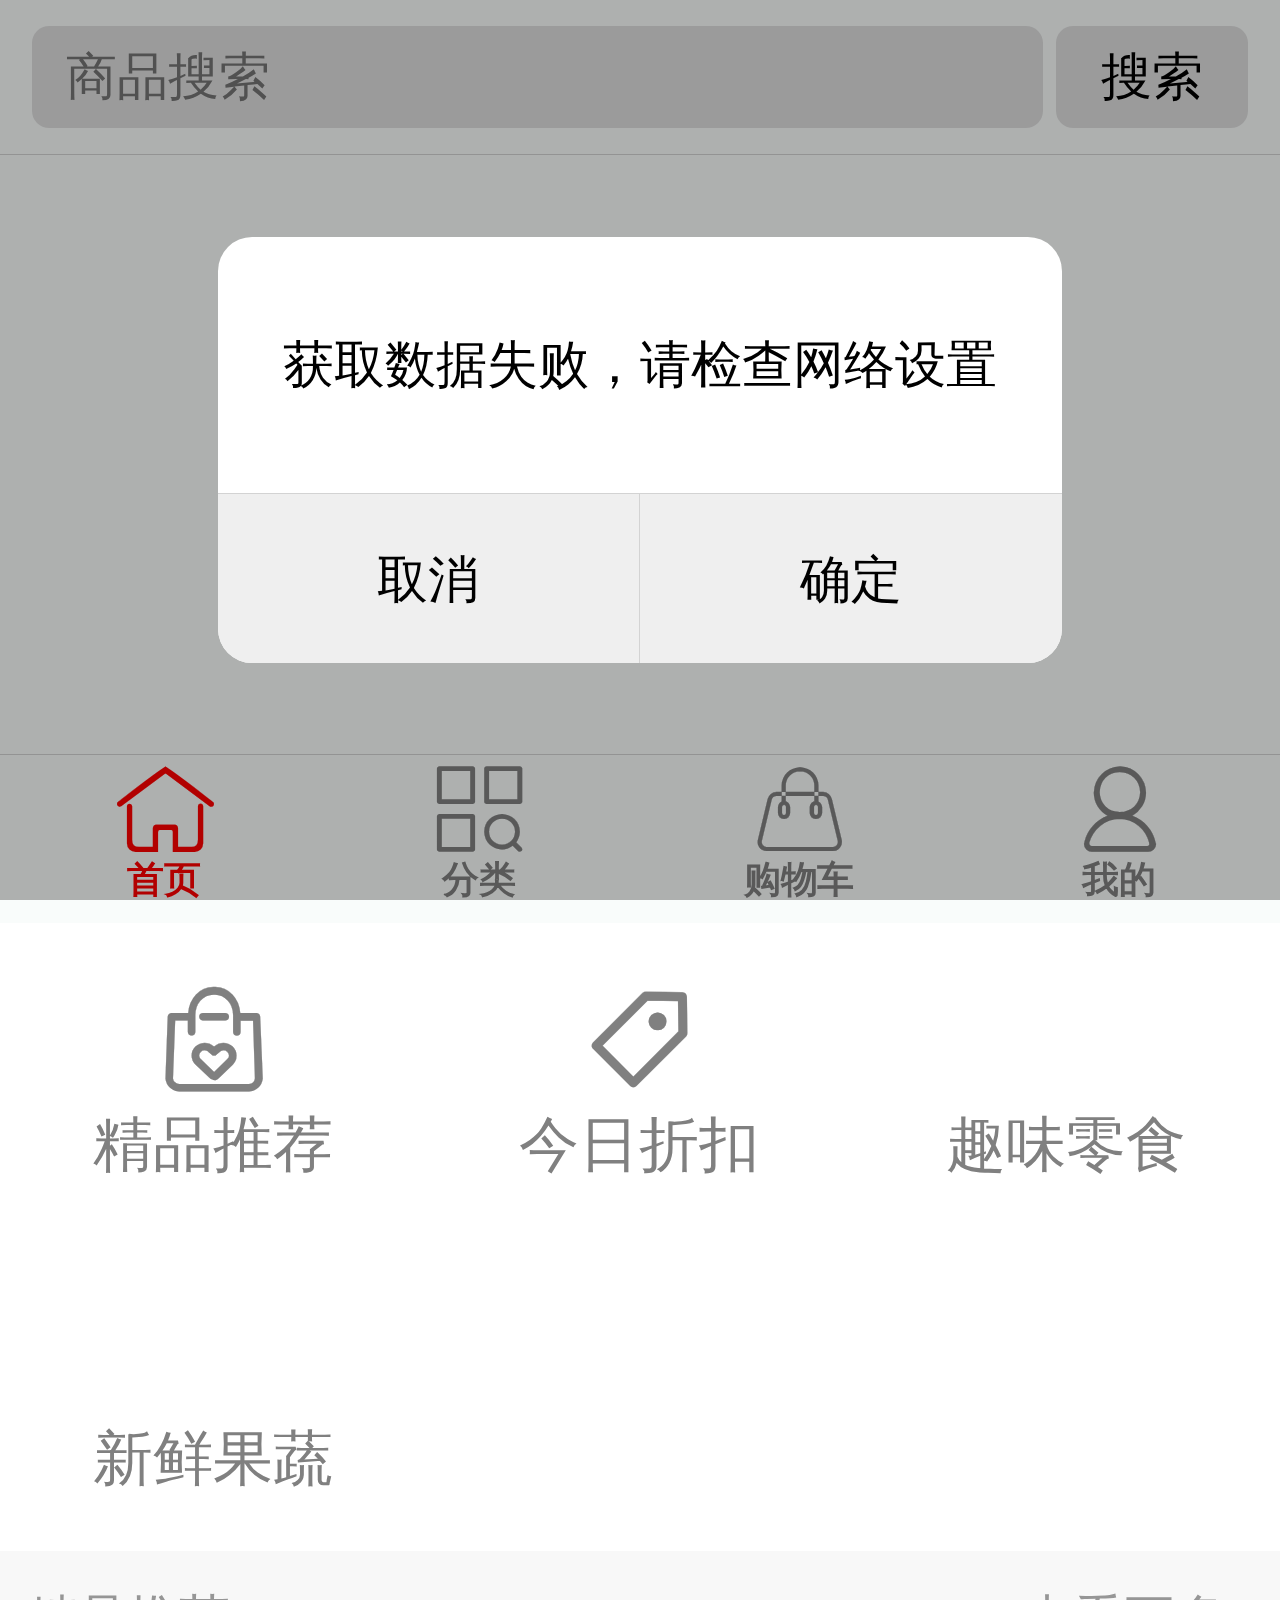
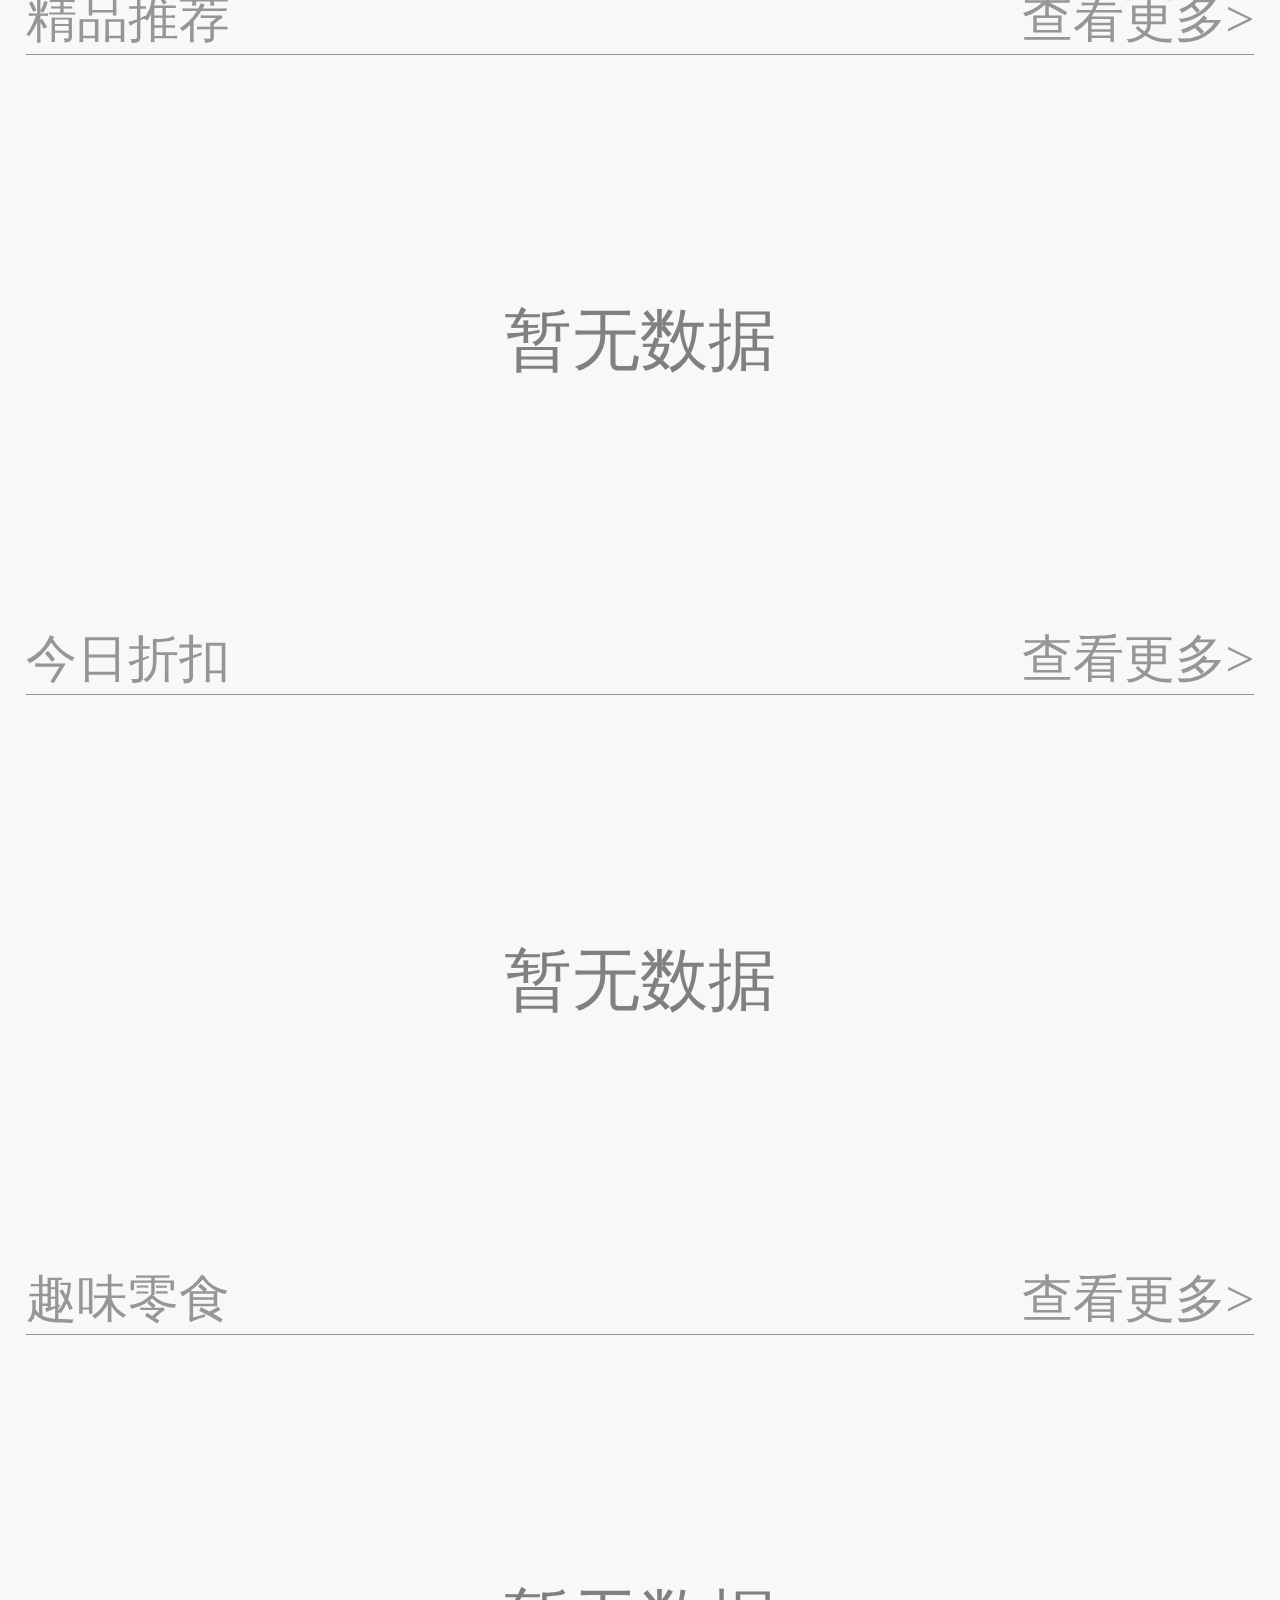
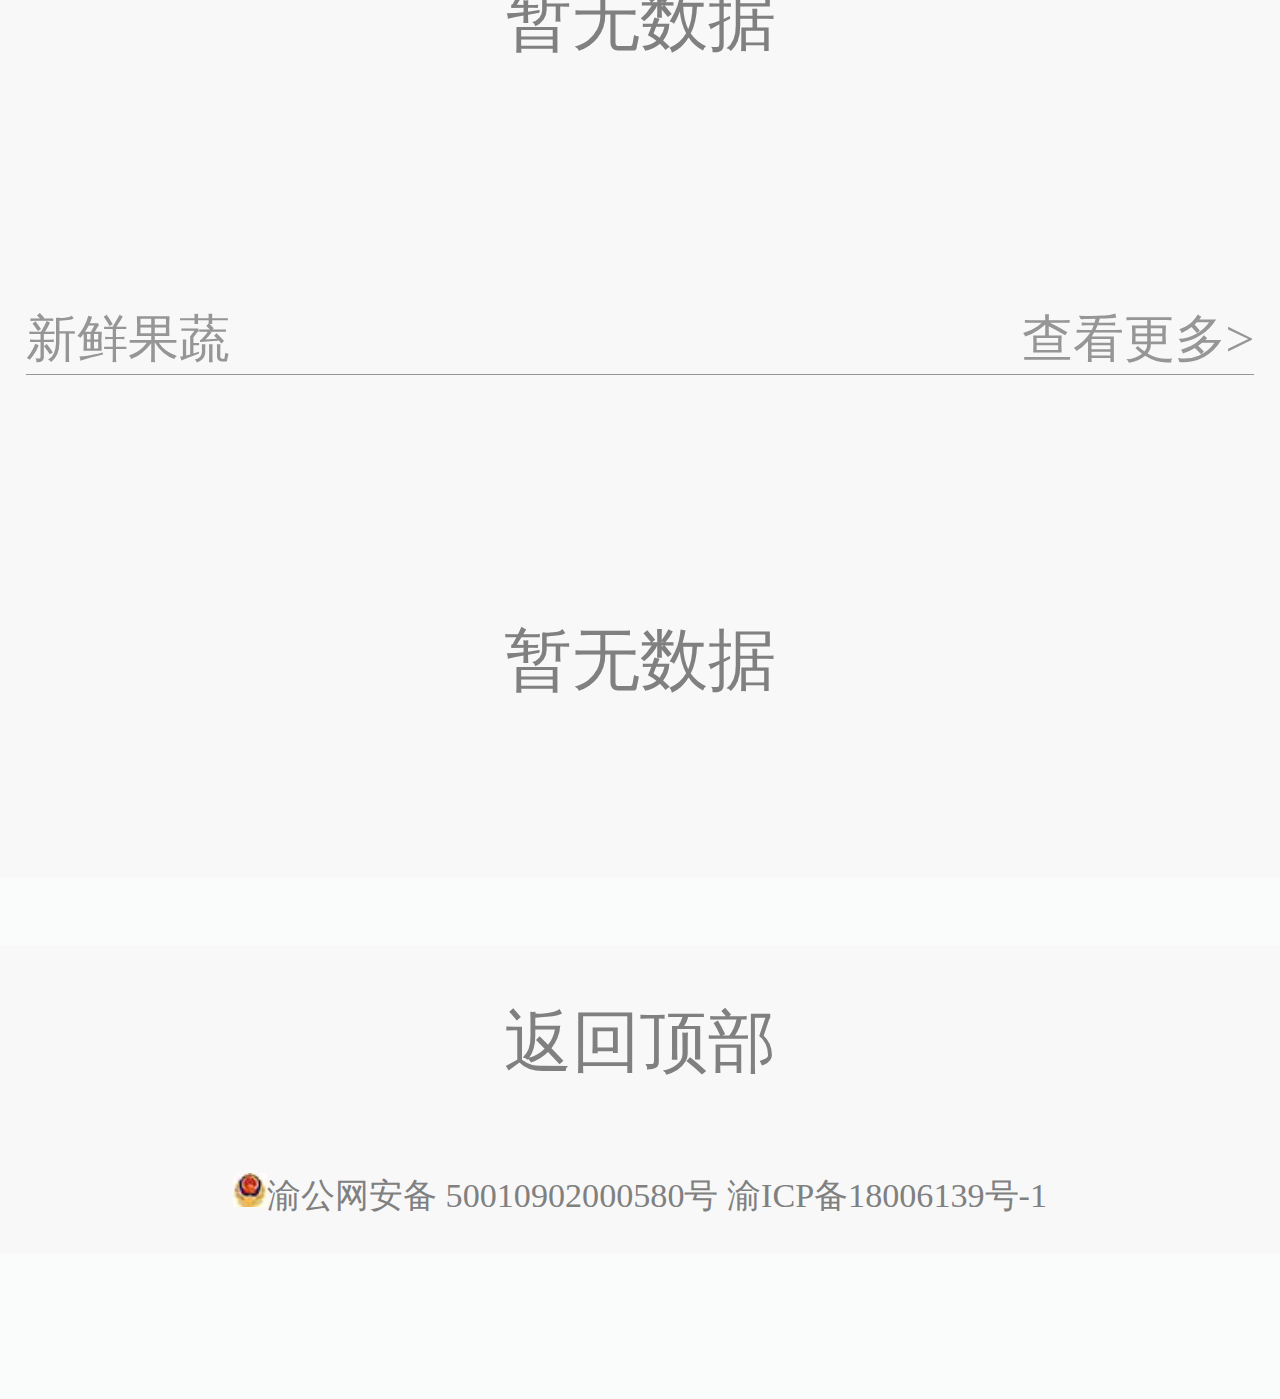
<file: index.html>
<!DOCTYPE html>
<html>

	<head>
		<meta charset="utf-8" />
		<meta name="viewport" content="width=device-width,initial-scale=1,minimum-scale=1,maximun-scale=1,user-scalable=no" />
		<title>购了首页</title>
		<link href="css/common.css" rel="stylesheet" />
		<link href="css/index.css" rel="stylesheet" />
		<link href="css/framWork/swipeslider.css" rel="stylesheet"  />
		<link href="css/footer.css" rel="stylesheet" />

		<script src="js/frameWork/jquery-2.1.1.min.js"></script>
		<script src="js/frameWork/swipeslider.min.js"></script>
		<script src="js/utils/util.js"></script>
	</head>
	<script>
		document.documentElement.style.fontSize = screen.width / 7.5 + 'px';
	</script>

	<body>
		<div class="goule-search-area" id = "search">
			<input id = "searchValue" type="text" placeholder="商品搜索" />
			<button id = "searchBtn">搜索</button>
		</div>
		<div class="container">
			<section>
				<figure id="full_feature" class="swipslider" >
					<ul class="sw-slides">
						
					</ul>
				</figure>
			</section>
		</div>
		<div class="goule-goods-show">
			<div class = "goule-icon">
				<a href = "recommend.html?goodsType=0" class = "goule-icon-item">
					<i class="iconfont">&#xe794;</i>
					<br />
					<span>精品推荐</span>
				</a>
				<a href = "recommend.html?goodsType=1" class = "goule-icon-item">
					<i class="iconfont">&#xe64d;</i>
					<br />
					<span>今日折扣</span>
				</a>
				<a href = "recommend.html?goodsType=2" class = "goule-icon-item">
					<i class="iconfont">&#xe647;</i>
					<br />
					<span>趣味零食</span>
				</a>
				<a href = "recommend.html?goodsType=3" class = "goule-icon-item">
					<i class="iconfont">&#xe645;</i>
					<br />
					<span>新鲜果蔬</span>
				</a>
			</div>
			<div class = "goule-goods-classify">
				<div class = "goule-goods-classify-title">
					<span>精品推荐</span>
					<a href = "recommend.html?goodsType=0" >查看更多></a>
				</div>
				<div class = "goule-goods-classify-container" id = "hotsCn">
					<p class="index-none-data">暂无数据</p>
				</div>
			</div>
			<div class = "goule-goods-classify">
				<div class = "goule-goods-classify-title">
					<span>今日折扣</span>
					<a href = "recommend.html?goodsType=1" >查看更多></a>
				</div>
				<div class = "goule-goods-classify-container" id = "discountCn">
					<p class="index-none-data">暂无数据</p>
					
				</div>
			</div>
			<div class = "goule-goods-classify">
				<div class = "goule-goods-classify-title">
					<span>趣味零食</span>
					<a href = "recommend.html?goodsType=2" >查看更多></a>
				</div>
				<div class = "goule-goods-classify-container" id = "funsnackCn">
					<p class="index-none-data">暂无数据</p>
				</div>
			</div>
			<div class = "goule-goods-classify">
				<div class = "goule-goods-classify-title">
					<span>新鲜果蔬</span>
					<a href = "recommend.html?goodsType=3" >查看更多></a>
				</div>
				<div class = "goule-goods-classify-container" id = "freshfoodCn">
					<p class="index-none-data">暂无数据</p>
				</div>
			</div>
		</div>
		<div class="goule-more-info">
			<a href = "#search" >返回顶部</a>
		</div>
		<div style="background: #f8f8f8;">
			<a target="_blank" href="http://www.beian.gov.cn/portal/registerSystemInfo?recordcode=50010902000580">
				<p style="text-align: center; font-size: .2rem; color: gray; margin: 0; padding: .2rem;" ><img src="img/icon.jpg" style="display:bolck; height:.2rem"/>渝公网安备 50010902000580号 渝ICP备18006139号-1</p>
			</a>
		</div>
		<div id = "code" style="font-size: .3rem;">
			
		</div>
		<div class="goule-footer-area-holder"></div>
		<footer class = "goule-footer-area">
			<div data-tag = "01">
				<i class="iconfont icon-active">&#xe653;</i>
				<p class = "goule-footer-p title-active" style="left: .48rem;">首页</p>
			</div>
			<div data-tag = "02">
				<i class="iconfont">&#xe6a8;</i>
				<p class = "goule-footer-p">分类</p>
			</div>
			<div data-tag = "03">
				<i class="iconfont">&#xe619;</i>
				<p class = "goule-footer-p" >购物车</p>
			</div>
			<div data-tag = "04">
				<i class="iconfont">&#xe649;</i>
				<p class = "goule-footer-p">我的</p>
			</div>
		</footer>
		<!--自定义提示框-->
		<div class="goule-comfirm" style="display: none;">
			<p id = "comfirm-text">确定删除</p>
			<button id = "comfirm-cancle">取消</button>
			<button id = "comfirm-sure">确定</button>
		</div>
		<div class="Mark" style="display: none;">
			
		</div>
		<div class="goule-loading" style="display: none;">
			<p class="goule-img-container">
				<img src="img/gif/loading.gif" />
			</p>
		</div>
		<div class="Mark-white" style="display: none;">
			
		</div>
		<div class="goule-hint" style="display: none;">
			<p id = "hint-text">确定删除</p>
			<button id = "hint-sure">确定</button>
		</div>
		<script src="config/config.js"></script>
		<script src="js/footerScript.js"></script>
		<script src="js/comfirm.js"></script>
		<script src="js/index.js"></script>
	</body>

</html>
</file>
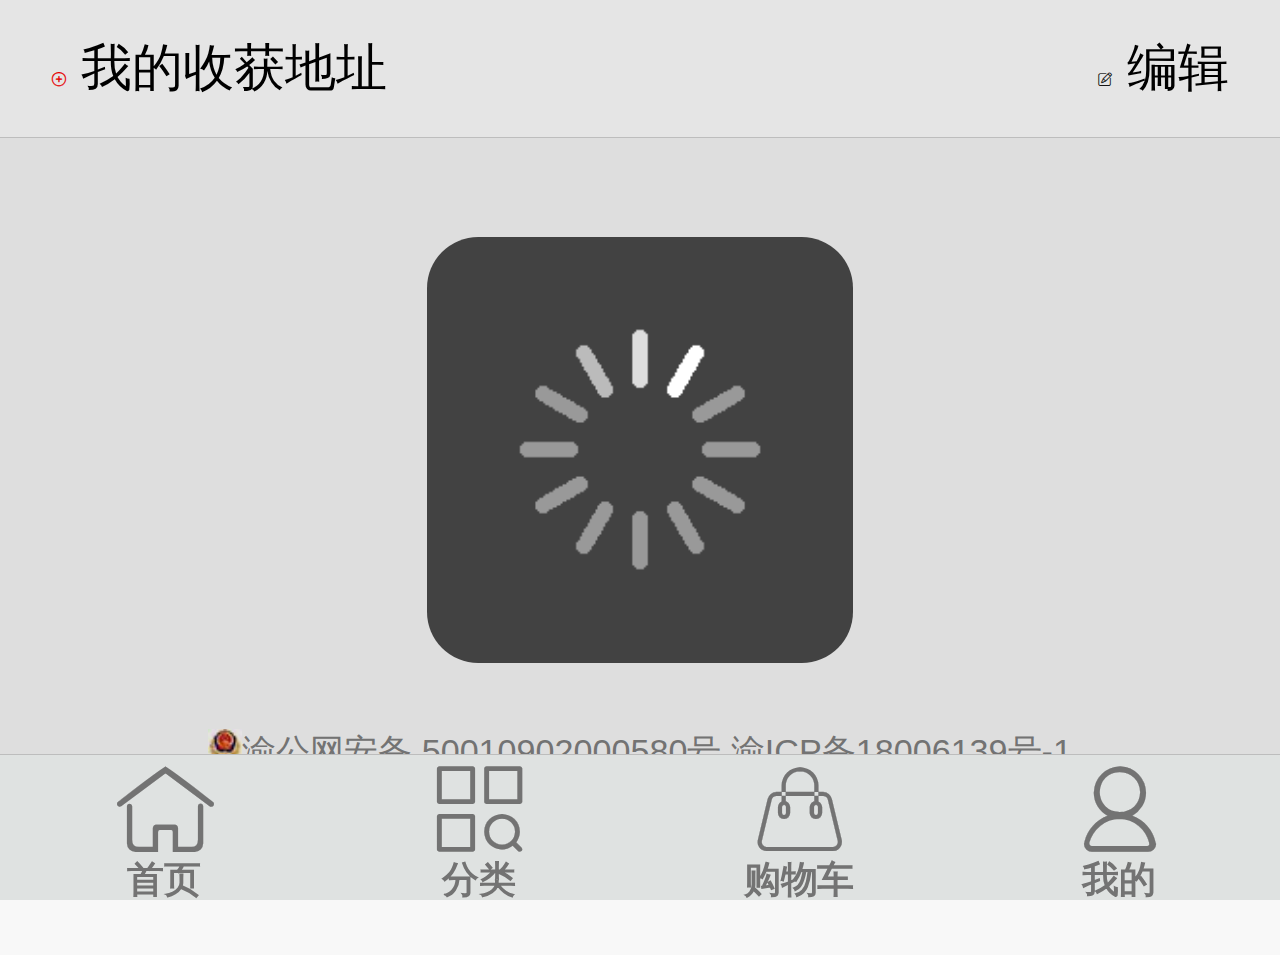
<file: addressManagement.html>
<!DOCTYPE html>
<html>
	<head>
		<meta charset="UTF-8">
		<meta name="viewport" content="width=device-width,initial-scale=1,minimum-scale=1,maximun-scale=1,user-scalable=no" />
		<title>购了收货地址管理</title>
		
		<link href="css/common.css" rel="stylesheet" />
		<link href="css/footer.css" rel="stylesheet" />
		<link href="css/shoppingCart.css" rel="stylesheet" />
		<link href="css/addressManagement.css" rel="stylesheet" />
		<script src="js/frameWork/jquery-2.1.1.min.js"></script>
		<script src="js/utils/util.js"></script>
	</head>
	<script>
		document.documentElement.style.fontSize = screen.width / 7.5 + 'px';
	</script>
	<body>
		<div class="goule-shopping-noGoods" style="display: none;">
			<p class="goule-shopping-hint">还没有收货地址哟T-T</p>
			<p class="goule-shopping-hint small">快创建一个吧</p>
			<a href="deliveryAddress.html?from=addressManagement" class = "goule-shopping-noGoods-btn">去创建</a>
		</div>
		<div class="goule-shopping-container">
			<div class = "goule-shopping-controller">
				<div class = "goule-shopping-smlContainer">
					<i class="iconfont1" id = "add-new-address" style="color: red;">&#xe60f;</i>
					<span>我的收获地址</span>
				</div>
				<div class = "goule-shopping-smlContainer right " id = "editBtn"><!-- goule-shopping-edit-select -->
					<i class="iconfont1" >&#xe685;</i>	
					<span class = "goule-shopping-edit " >编辑</span>
				</div>
			</div>
			
		</div>
		<div style="background: #f8f8f8;">
			<a target="_blank" href="http://www.beian.gov.cn/portal/registerSystemInfo?recordcode=50010902000580">
				<p style="text-align: center; font-size: .2rem; color: gray; margin: 0; padding: .2rem;" ><img src="img/icon.jpg" style="display:bolck; height:.2rem"/>渝公网安备 50010902000580号 渝ICP备18006139号-1</p>
			</a>
		</div>
		<div class="goule-footer-area-holder"></div>
		<footer class = "goule-footer-area">
			<div data-tag = "01">
				<i class="iconfont ">&#xe653;</i>
				<p class = "goule-footer-p " style="left: .48rem;">首页</p>
			</div>
			<div data-tag = "02">
				<i class="iconfont ">&#xe6a8;</i>
				<p class = "goule-footer-p ">分类</p>
			</div>
			<div data-tag = "03">
				<i class="iconfont">&#xe619;</i>
				<p class = "goule-footer-p">购物车</p>
			</div>
			<div data-tag = "04">
				<i class="iconfont">&#xe649;</i>
				<p class = "goule-footer-p">我的</p>
			</div>
		</footer>
		<!--自定义提示框-->
		<div class="goule-comfirm" style="display: none;">
			<p id = "comfirm-text">确定删除</p>
			<button id = "comfirm-cancle">取消</button>
			<button id = "comfirm-sure">确定</button>
		</div>
		<div class="Mark" style="display: none;">
			
		</div>
		<div class="goule-loading" style="display: none;">
			<p class="goule-img-container">
				<img src="img/gif/loading.gif" />
			</p>
		</div>
		<div class="Mark-white" style="display: none;">
			
		</div>
		<div class="goule-hint" style="display: none;">
			<p id = "hint-text">确定删除</p>
			<button id = "hint-sure">确定</button>
		</div>
		<!--  自定义提示框  结束  -->
		<script src="config/config.js"></script>
		<script src="js/footerScript.js"></script>
		<script src="js/addressManagement.js"></script>
		<script src="js/comfirm.js"></script>
	</body>
</html>
</file>
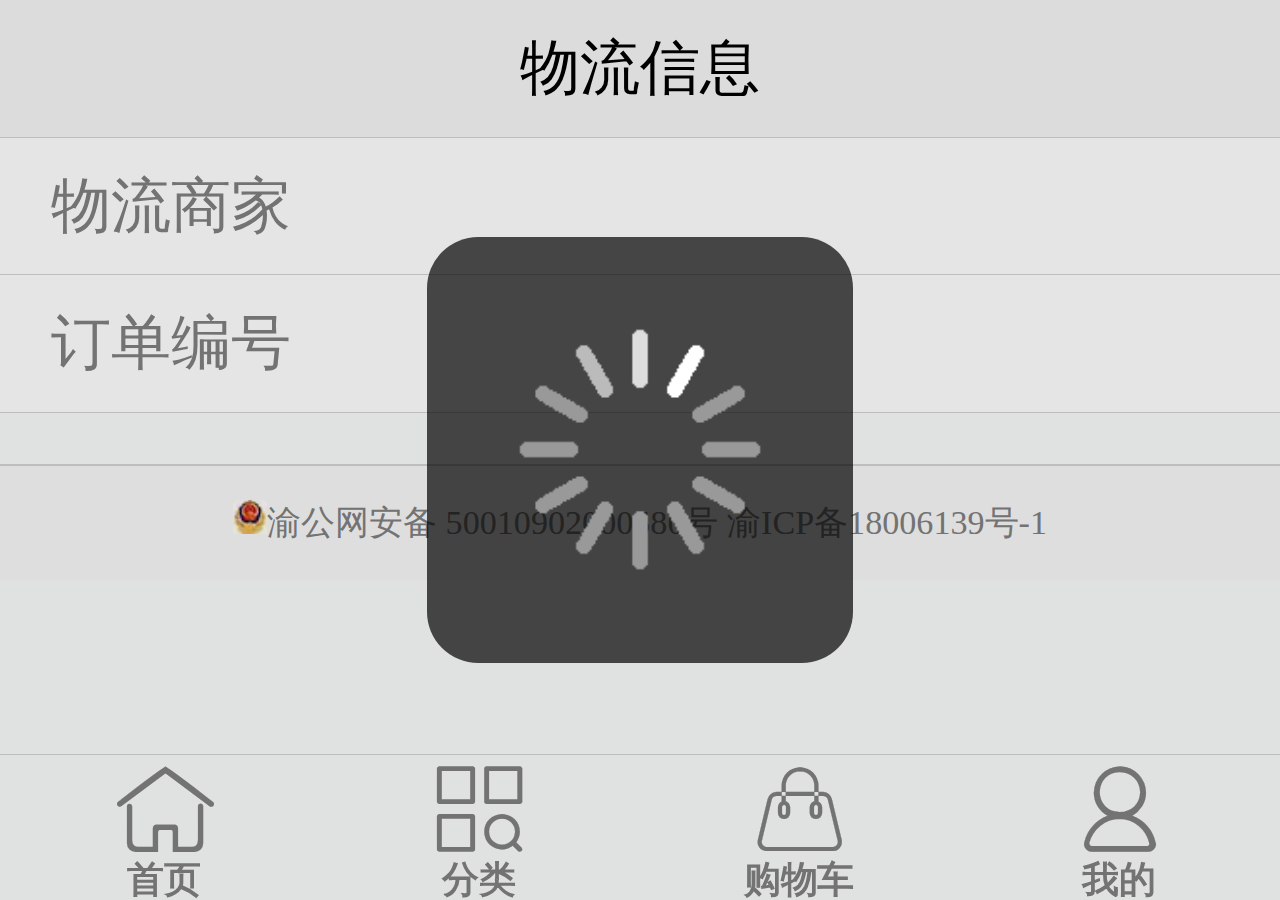
<file: checkLogistics.html>
<!DOCTYPE html>
<html>
	<head>
		<meta charset="UTF-8">
		<meta name="viewport" content="width=device-width,initial-scale=1,minimum-scale=1,maximun-scale=1,user-scalable=no" />
		<title>购了物流详情</title>
		<link href="css/common.css" rel="stylesheet" />
		<link href="css/checkLogistics.css"  rel="stylesheet"/>
		<link href="css/footer.css" rel="stylesheet" />
		<script src="js/frameWork/jquery-2.1.1.min.js"></script>
		<script src="js/utils/util.js"></script>
	</head>
	<script>
		document.documentElement.style.fontSize = screen.width / 7.5 + 'px';
	</script>
	<body>
		
		<div class="goule-logistics-title">
			<div class="goule-logistics-item" style="background: whitesmoke;">
				<p style="display: block; text-align: center; color: black;">物流信息</p>
			</div>
			<div class="goule-logistics-item">
				<p>物流商家</p>
				<p id = "postType"></p>
			</div>
			<div class="goule-logistics-item">
				<p>订单编号</p>
				<p id = "postId"></p>
			</div>
		</div>
		<div class="goule-logistics" style="border-top: 1px solid lightgray; border-bottom: 1px solid lightgray; ">
			<div class="goule-logistics-none" style="display: none;">
				<p>暂时没有物流信息，如果超过10天未查询到物流信息，请联系客服。</p>
			</div>
			
		</div>
		<div style="background: #f8f8f8;">
			<a target="_blank" href="http://www.beian.gov.cn/portal/registerSystemInfo?recordcode=50010902000580">
				<p style="text-align: center; font-size: .2rem; color: gray; margin: 0; padding: .2rem;" ><img src="img/icon.jpg" style="display:bolck; height:.2rem"/>渝公网安备 50010902000580号 渝ICP备18006139号-1</p>
			</a>
		</div>
		<div class="goule-footer-area-holder"></div>
		<footer class = "goule-footer-area">
			<div data-tag = "01">
				<i class="iconfont">&#xe653;</i>
				<p class = "goule-footer-p" style="left: .48rem;">首页</p>
			</div>
			<div data-tag = "02">
				<i class="iconfont">&#xe6a8;</i>
				<p class = "goule-footer-p">分类</p>
			</div>
			<div data-tag = "03">
				<i class="iconfont">&#xe619;</i>
				<p class = "goule-footer-p">购物车</p>
			</div>
			<div data-tag = "04">
				<i class="iconfont">&#xe649;</i>
				<p class = "goule-footer-p">我的</p>
			</div>
		</footer>
		<!--自定义提示框-->
		<div class="goule-comfirm" style="display: none;">
			<p id = "comfirm-text">确定删除</p>
			<button id = "comfirm-cancle">取消</button>
			<button id = "comfirm-sure">确定</button>
		</div>
		<div class="Mark" style="display: none;">
			
		</div>
		<div class="goule-loading" style="display: none;">
			<p class="goule-img-container">
				<img src="img/gif/loading.gif" />
			</p>
		</div>
		<div class="Mark-white" style="display: none;">
			
		</div>
		<div class="goule-hint" style="display: none;">
			<p id = "hint-text">确定删除</p>
			<button id = "hint-sure">确定</button>
		</div>
		<script src="config/config.js"></script>
		<script src="js/footerScript.js"></script>
		<script src="js/comfirm.js"></script>
		<script src="js/checkLogistics.js"></script>
	</body>
</html>
</file>
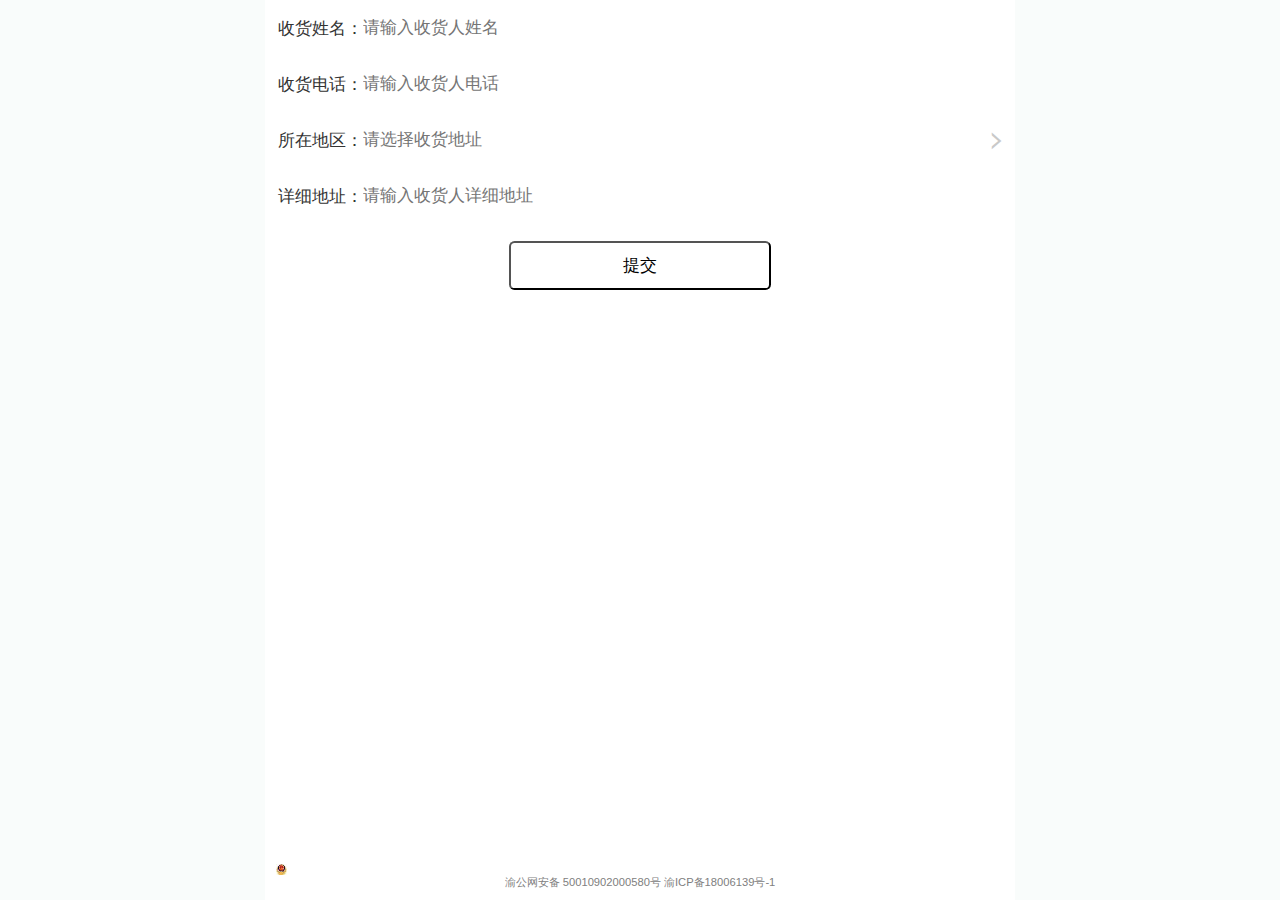
<file: deliveryAddress.html>
<!DOCTYPE html>
<html>
<head>
    <meta charset="UTF-8">
    <title>购了商城，新增地址</title>
    <meta content="width=device-width,initial-scale=1.0,maximum-scale=1.0,user-scalable=0" name="viewport"/>
    <meta content="yes" name="apple-mobile-web-app-capable"/>
    <meta content="black" name="apple-mobile-web-app-status-bar-style"/>
    <meta content="telephone=no" name="format-detection"/>
    <link rel="stylesheet" href="css/framWork/ydui.css"/>
    <link rel="stylesheet" href="css/framWork/demo.css"/>
    <link rel="stylesheet" href="css/common.css" />
    <link rel="stylesheet" href="css/deliveryAddress.css" />
    <script src="js/frameWork/ydui.flexible.js"></script>
    <script src="js/utils/util.js"></script>
</head>
<body>
<section class="g-flexview" style="padding-top: 0;">

    <section class="g-scrollview">
        <div class="m-cell">
	        	<div class="cell-item">
                <div class="cell-left">收货姓名：</div>
                <div class="cell-right">
                    <input type="text" class="cell-input" id = "name" placeholder="请输入收货人姓名">
                </div>
            </div>
            <div class="cell-item">
                <div class="cell-left">收货电话：</div>
                <div class="cell-right">
                    <input type="number" class="cell-input" id = "phone" placeholder="请输入收货人电话">
                </div>
            </div>
            <div class="cell-item">
                <div class="cell-left">所在地区：</div>
                <div class="cell-right cell-arrow">
                    <input type="text" class="cell-input" readonly id="J_Address" placeholder="请选择收货地址">
                </div>
            </div>
             <div class="cell-item">
                <div class="cell-left">详细地址：</div>
                <div class="cell-right">
                    <input type="text" class="cell-input" id = "address" placeholder="请输入收货人详细地址">
                </div>
            </div>
        </div>
        <div class = "goule-address-submit-container">
        		<button class="goule-address-submit">提交</button>
        </div>
        <div style="position: absolute; bottom: 0; width: 100%;">
			<a target="_blank" href="http://www.beian.gov.cn/portal/registerSystemInfo?recordcode=50010902000580">
				<p style="text-align: center; font-size: .2rem; color: gray; margin: 0; padding: .2rem;" ><img src="img/icon.jpg" style="display:bolck; height:.2rem"/>渝公网安备 50010902000580号 渝ICP备18006139号-1</p>
			</a>
		</div>
    </section>
	
</section>
<!--自定义提示框-->
		<div class="goule-comfirm" style="display: none;">
			<p id = "comfirm-text">确定删除</p>
			<button id = "comfirm-cancle">取消</button>
			<button id = "comfirm-sure">确定</button>
		</div>
		<div class="Mark" style="display: none;">
			
		</div>
		<div class="goule-loading" style="display: none;">
			<p class="goule-img-container">
				<img src="img/gif/loading.gif" />
			</p>
		</div>
		<div class="Mark-white" style="display: none;">
			
		</div>
		<div class="goule-hint" style="display: none;">
			<p id = "hint-text">确定删除</p>
			<button id = "hint-sure">确定</button>
		</div>
<script src="js/frameWork/jquery-2.1.1.min.js"></script>
<script src="js/frameWork/ydui.citys.js"></script>
<script src="js/frameWork/ydui.js"></script>
<script src="config/config.js"></script>
<script src="js/comfirm.js"></script>
<script src="js/deliveryAddress.js"></script>
<script>
    /**
     * 默认调用
     */
    !function () {
        var $target = $('#J_Address');

        $target.citySelect();

        $target.on('click', function (event) {
            event.stopPropagation();
            $target.citySelect('open');
        });

        $target.on('done.ydui.cityselect', function (ret) {
            $(this).val(ret.provance + ' ' + ret.city + ' ' + ret.area);
            putToJAddress(ret.provance + ' ' + ret.city + ' ' + ret.area)
        });
    }();
    /**
     * 设置默认值
     */
    !function () {
        var $target = $('#J_Address2');

        $target.citySelect({
            provance: '新疆',
            city: '乌鲁木齐市',
            area: '天山区'
        });

        $target.on('click', function (event) {
            event.stopPropagation();
            $target.citySelect('open');
        });

        $target.on('done.ydui.cityselect', function (ret) {
            $(this).val(ret.provance + ' ' + ret.city + ' ' + ret.area);
        });
    }();
</script>
</body>
</html>
</file>
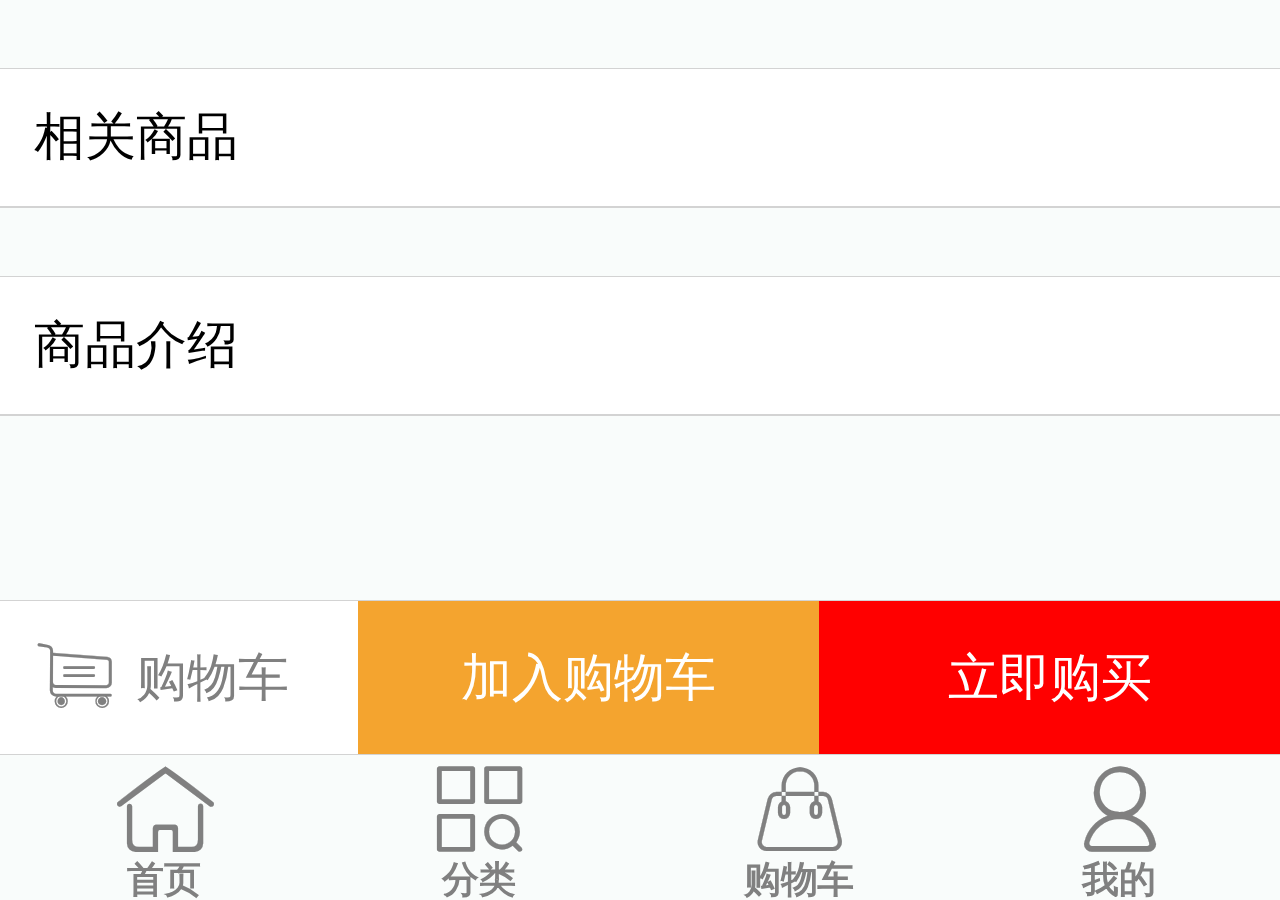
<file: goodsInformation.html>
<!DOCTYPE html>
<html>
	<head>
		<meta charset="UTF-8">
		<meta name="viewport" content="width=device-width,initial-scale=1,minimum-scale=1,maximun-scale=1,user-scalable=no" />
		<title>购了商品详情</title>
		<link href="css/common.css" rel="stylesheet" />
		<link href="css/framWork/swipeslider.css" rel="stylesheet"  />
		<link href="css/footer.css" rel="stylesheet" />
		<link href="css/goodsInformation.css" rel="stylesheet" />
		<script src="js/frameWork/jquery-2.1.1.min.js"></script>
		<script src="js/frameWork/swipeslider.min.js"></script>
		<script src="js/utils/util.js"></script>
	</head>
	<script>
		document.documentElement.style.fontSize = screen.width / 7.5 + 'px';
	</script>
	<body>
		<div class="goule-goods-gallery">
			<section>
				<figure id="full_feature" class="swipslider">
					<ul class="sw-slides">
						
					</ul>
				</figure>
			</section>
		</div>
		<div class="goule-goods-brief-info">
			<div class= "goule-goods-base-info-container">
				
				
			</div>
			<div class="goule-goods-info-relate">
				<p>相关商品</p>
				<div class="goule-goods-vertical-scroll">
					
				</div>
			</div>
			<div class="goule-goods-introduction">
				<p>商品介绍</p>
				
			</div>
		</div>
		<div class="goule-goods-short-video" style="display: none;">
			<p>---视频简介---</p>
			<video src="" class="goule-goods-video" controls webkit-playsinline autoBuffer></video>
		</div>
		
		<div class="goule-goods-operate-footer-holder"></div>
		<div class="goule-goods-operate-footer">
			<a href="shoppingCart.html">
				<i class="iconfont1">&#xe618;</i>
				<span class="icon-describe">购物车</span>
			</a>
			
			<button id="buy-now" class="red-bck">立即购买</button>
			<button id="add-shopping-car" class="orange-bck">加入购物车</button>
		</div>
		<div class="goule-footer-area-holder"></div>
		<footer class = "goule-footer-area">
			<div data-tag = "01">
				<i class="iconfont">&#xe653;</i>
				<p class = "goule-footer-p" style="left: .48rem;">首页</p>
			</div>
			<div data-tag = "02">
				<i class="iconfont">&#xe6a8;</i>
				<p class = "goule-footer-p">分类</p>
			</div>
			<div data-tag = "03">
				<i class="iconfont">&#xe619;</i>
				<p class = "goule-footer-p" >购物车</p>
			</div>
			<div data-tag = "04">
				<i class="iconfont">&#xe649;</i>
				<p class = "goule-footer-p">我的</p>
			</div>
		</footer>
		<!--自定义提示框-->
		<div class="goule-comfirm" style="display: none;">
			<p id = "comfirm-text">确定删除</p>
			<button id = "comfirm-cancle">取消</button>
			<button id = "comfirm-sure">确定</button>
		</div>
		<div class="Mark" style="display: none;">
			
		</div>
		<div class="goule-loading" style="display: none;">
			<p class="goule-img-container">
				<img src="img/gif/loading.gif" />
			</p>
		</div>
		<div class="Mark-white" style="display: none;">
			
		</div>
		<div class="goule-hint" style="display: none;">
			<p id = "hint-text">确定删除</p>
			<button id = "hint-sure">确定</button>
		</div>
		<script src="config/config.js"></script>
		<script src="js/footerScript.js"></script>
		<script src="js/comfirm.js"></script>
		<script src="js/goodsInformation.js"></script>
	</body>
</html>
</file>
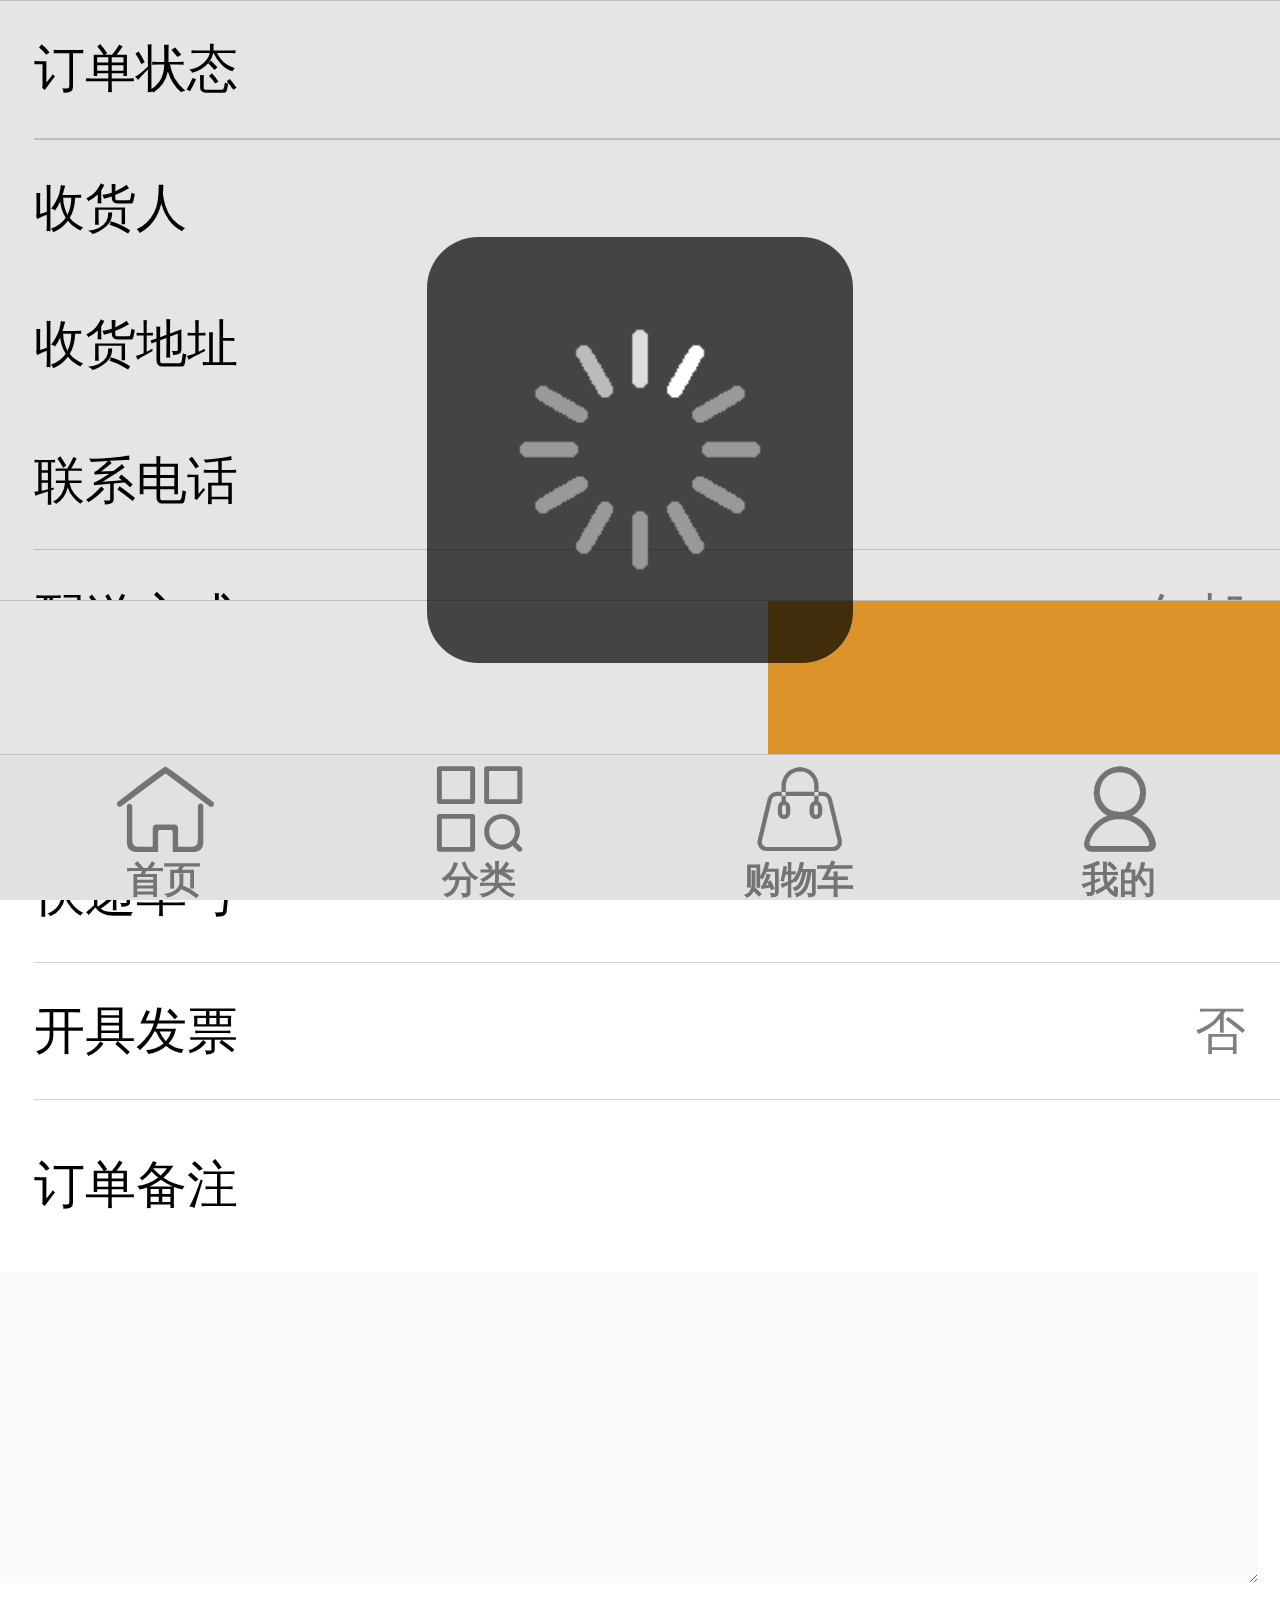
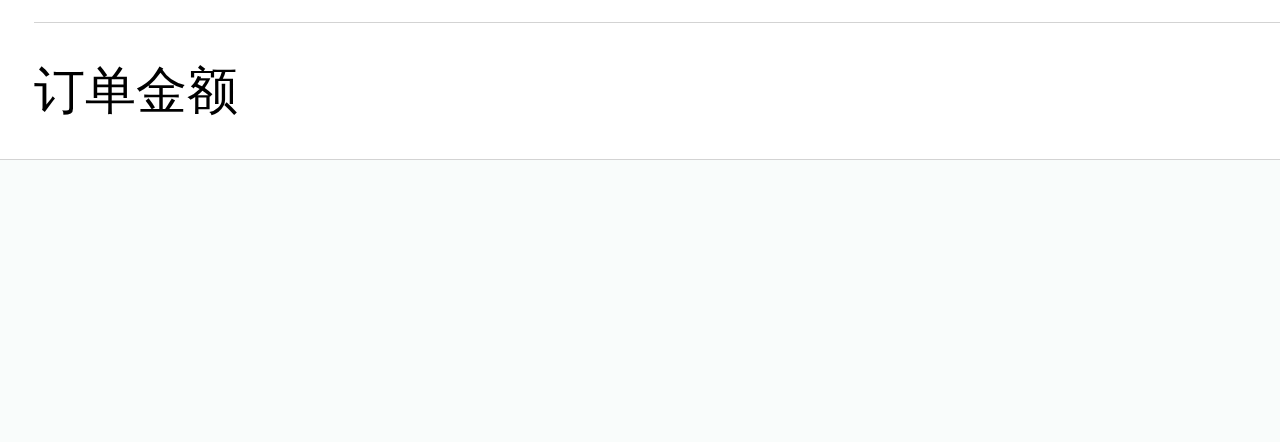
<file: orderInfo.html>
<!DOCTYPE html>
<html>
	<head>
		<meta charset="UTF-8">
		<meta name="viewport" content="width=device-width,initial-scale=1,minimum-scale=1,maximun-scale=1,user-scalable=no" />
		<title>购了订单详情</title>
		<link href="css/common.css" rel="stylesheet" />
		<link href="css/footer.css" rel="stylesheet" />
		<link href="css/orderPage.css" rel="stylesheet" />
		
		<script src="js/frameWork/jquery-2.1.1.min.js"></script>
		<script src="js/utils/util.js"></script>
	</head>
	<script>
		document.documentElement.style.fontSize = screen.width / 7.5 + 'px';
	</script>
	<body>
		<div class = "goule-order-container">
			<div class="goule-order-info" style="margin: 0;">
				<div class="goule-order-other-info border-bottom" style="border-top: none;">
					<p>订单状态</p>
					<p id = "orderStatus"></p>
				</div>
				<div class="goule-order-base-info-container">
					
				</div>
				<div class="goule-order-other-info">
					<p>收货人</p>
					<p id = "recieper"></p>
				</div>
				<div class="goule-order-other-info" style="border-top: none;">
					<p>收货地址</p>
					<p id = "address"></p>
				</div>
				<div class="goule-order-other-info" style="border-top: none;">
					<p>联系电话</p>
					<p id = "phone"></p>
				</div>
				<div class="goule-order-other-info " >
					<p>配送方式</p>
					<p>包邮</p>
				</div>
				<div class="goule-order-other-info post-info"  >
					<p>配送方式</p>
					<p id = "postType"></p>
				</div>
				<div class="goule-order-other-info post-info" >
					<p>快递单号</p>
					<p id = "postID"></p>
				</div>
				<div class="goule-order-other-info border-bottom">
					<p>开具发票</p>
					<p id = "cinvoice">
						否
					</p>
				</div>
				<div class="goule-order-comment">
					<p>订单备注</p>
					<textarea id = "remark" disabled="true"></textarea>
				</div>
				<div class="goule-order-other-info">
					<p>订单金额</p>
					<p id = "total-order-price" style="color: red;"></p>
				</div>
			</div>
			
		</div>
		
		<div class="goule-order-pay-footer-holder">
			
		</div>
		<div class="goule-order-pay-footer">
			<p style="display: none;" id = "checkLogistics">查看物流</p>
			<p style="background: #f4a42f;" id = "aboutPay"></p>
		</div>
		
		
		<div class="goule-footer-area-holder"></div>
		<footer class = "goule-footer-area">
			<div data-tag = "01">
				<i class="iconfont">&#xe653;</i>
				<p class = "goule-footer-p" style="left: .48rem;">首页</p>
			</div>
			<div data-tag = "02">
				<i class="iconfont">&#xe6a8;</i>
				<p class = "goule-footer-p">分类</p>
			</div>
			<div data-tag = "03">
				<i class="iconfont">&#xe619;</i>
				<p class = "goule-footer-p">购物车</p>
			</div>
			<div data-tag = "04">
				<i class="iconfont">&#xe649;</i>
				<p class = "goule-footer-p">我的</p>
			</div>
		</footer>
		<!--自定义提示框-->
		<div class="goule-comfirm" style="display: none;">
			<p id = "comfirm-text">确定删除</p>
			<button id = "comfirm-cancle">取消</button>
			<button id = "comfirm-sure">确定</button>
		</div>
		<div class="Mark" style="display: none;">
			
		</div>
		<div class="goule-loading" style="display: none;">
			<p class="goule-img-container">
				<img src="img/gif/loading.gif" />
			</p>
		</div>
		<div class="Mark-white" style="display: none;">
			
		</div>
		<div class="goule-hint" style="display: none;">
			<p id = "hint-text">确定删除</p>
			<button id = "hint-sure">确定</button>
		</div>
		<script src="config/config.js"></script>
		<script src="js/comfirm.js"></script>
		<script src="js/orderInfo.js"></script>
		<script src="js/footerScript.js"></script>
	</body>
</html>
</file>
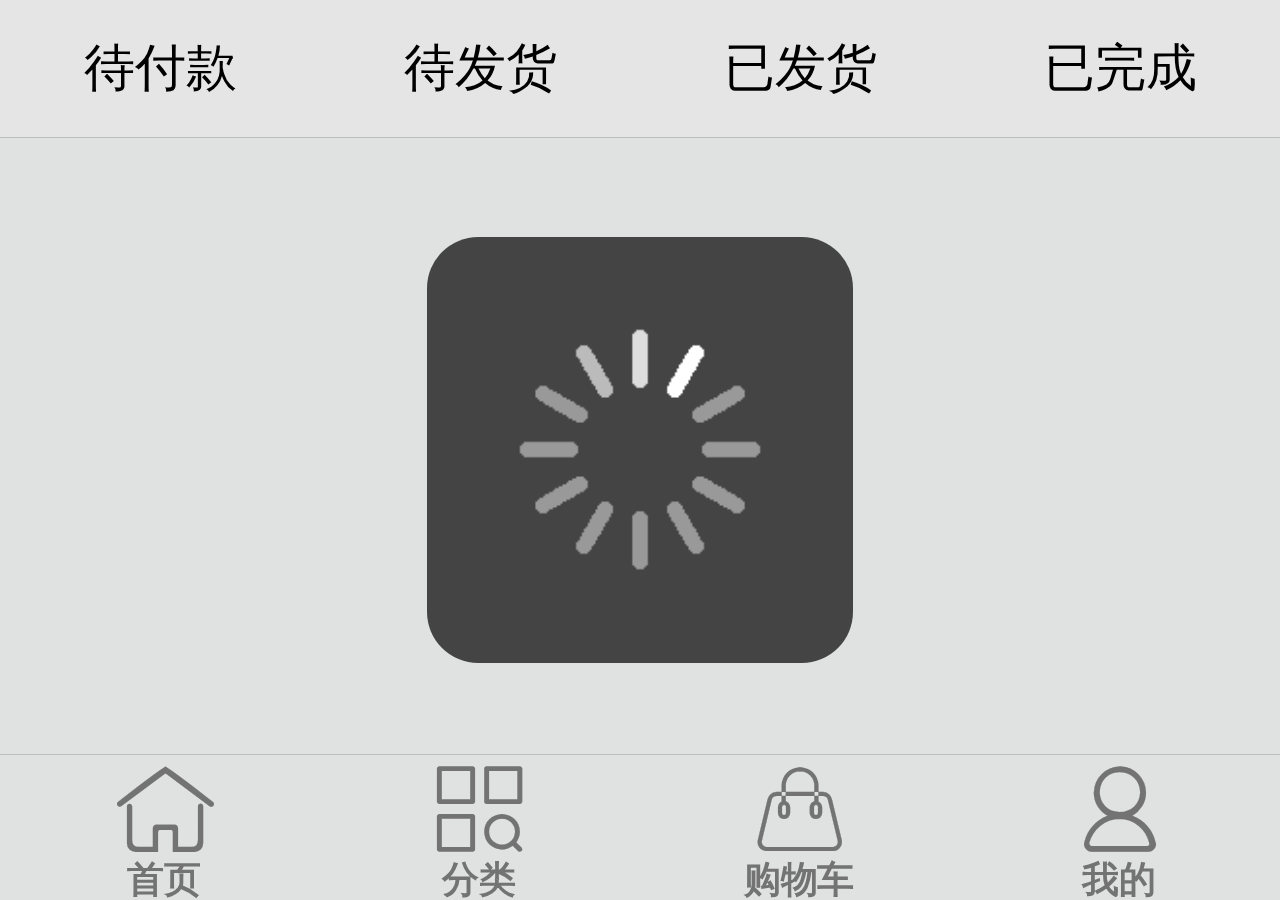
<file: orderManagement.html>
<!DOCTYPE html>
<html>
	<head>
		<meta charset="UTF-8">
		<meta name="viewport" content="width=device-width,initial-scale=1,minimum-scale=1,maximun-scale=1,user-scalable=no" />
		<title>购了订单管理</title>
		
		<link href="css/common.css" rel="stylesheet" />
		<link href="css/footer.css" rel="stylesheet" />
		<link href="css/orderManagement.css" rel="stylesheet" />
		
		<script src="js/frameWork/jquery-2.1.1.min.js"></script>
		<script src="js/utils/util.js"></script>
	</head>
	<script>
		document.documentElement.style.fontSize = screen.width / 7.5 + 'px';
	</script>
	<body>
		<div class="goule-shopping-noGoods" style="display: none;">
			<p class="goule-shopping-hint">还没有订单哟T-T</p>
			<p class="goule-shopping-hint small">快去看看吧</p>
			<a href = "queryClassify.html" class = "goule-shopping-noGoods-btn">去逛逛</a>
		</div>
		<div class="goule-order-nav">
			<a href="orderManagement.html?orderStatus=0" class="goule-order-nav-item">
				<span id = "select_0">待付款</span>
			</a>
			<a href="orderManagement.html?orderStatus=1" class="goule-order-nav-item">
				<span id = "select_1">待发货</span>
			</a>
			<a href="orderManagement.html?orderStatus=2" class="goule-order-nav-item">
				<span id = "select_2">已发货</span>
			</a>
			<a href="orderManagement.html?orderStatus=3" class="goule-order-nav-item">
				<span id = "select_3">已完成</span>
			</a>
		</div>
		<div class="order-container">
			
		</div>
		<div class="add-more">
			<p></p>
		</div>
		<div class="goule-footer-area-holder"></div>
		<footer class = "goule-footer-area">
			<div data-tag = "01">
				<i class="iconfont ">&#xe653;</i>
				<p class = "goule-footer-p " style="left: .48rem;">首页</p>
			</div>
			<div data-tag = "02">
				<i class="iconfont ">&#xe6a8;</i>
				<p class = "goule-footer-p ">分类</p>
			</div>
			<div data-tag = "03">
				<i class="iconfont">&#xe619;</i>
				<p class = "goule-footer-p">购物车</p>
			</div>
			<div data-tag = "04">
				<i class="iconfont">&#xe649;</i>
				<p class = "goule-footer-p">我的</p>
			</div>
		</footer>
		<!--自定义提示框-->
		<div class="goule-comfirm" style="display: none;">
			<p id = "comfirm-text">确定删除</p>
			<button id = "comfirm-cancle">取消</button>
			<button id = "comfirm-sure">确定</button>
		</div>
		<div class="Mark" style="display: none;">
			
		</div>
		<div class="goule-loading" style="display: none;">
			<p class="goule-img-container">
				<img src="img/gif/loading.gif" />
			</p>
		</div>
		<div class="Mark-white" style="display: none;">
			
		</div>
		<div class="goule-hint" style="display: none;">
			<p id = "hint-text">确定删除</p>
			<button id = "hint-sure">确定</button>
		</div>
		<script src="config/config.js"></script>
		<script src="js/footerScript.js"></script>
		<script src="js/comfirm.js"></script>
		<script src="js/orderManagement.js"></script>
	</body>
</html>
</file>
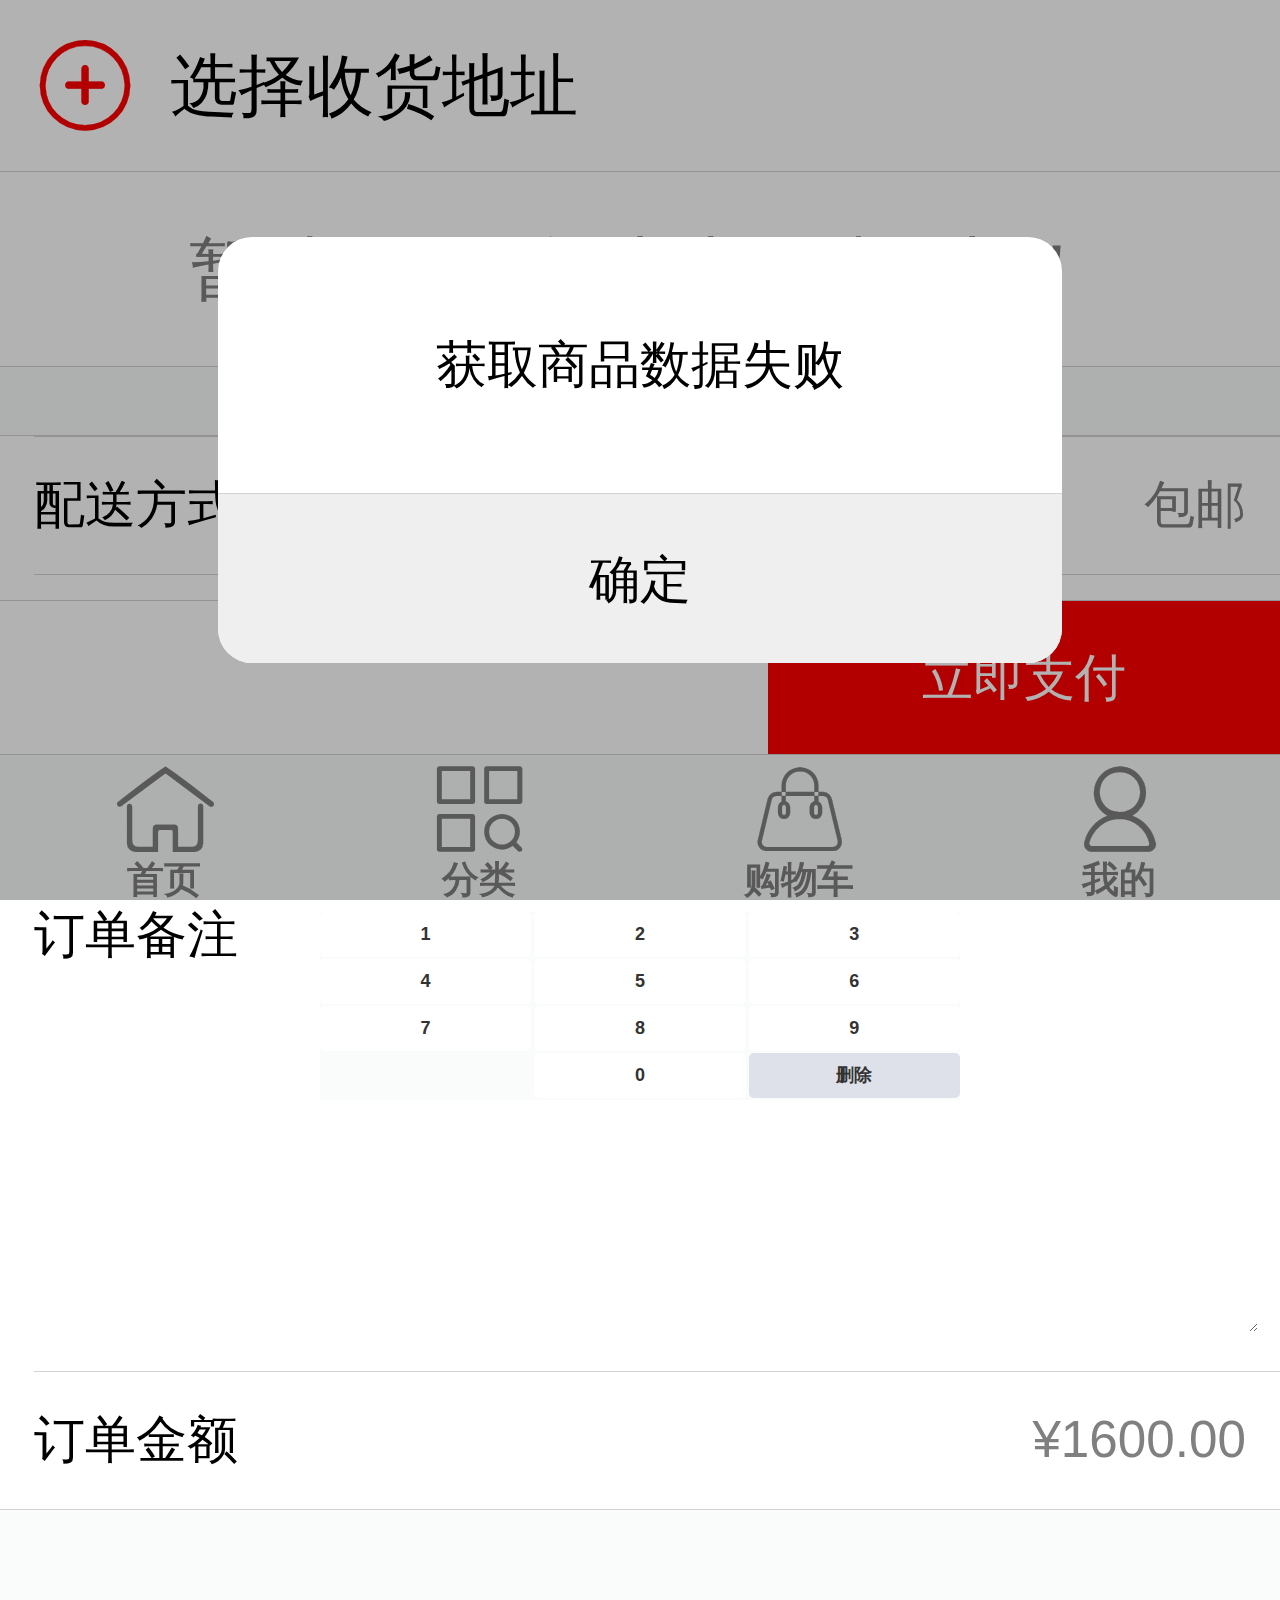
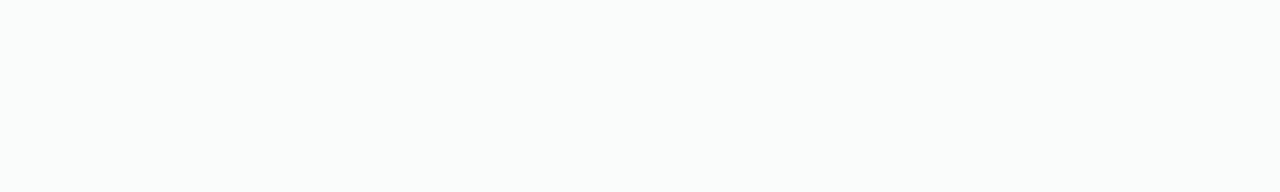
<file: orderPage.html>
<!DOCTYPE html>
<html>
	<head>
		<meta charset="UTF-8">
		<meta name="viewport" content="width=device-width,initial-scale=1,minimum-scale=1,maximun-scale=1,user-scalable=no" />
		<title>购了订单页面</title>
		<link href="css/common.css" rel="stylesheet" />
		<link href="css/footer.css" rel="stylesheet" />
		<link href="css/orderPage.css" rel="stylesheet" />
		<link href="css/numKeyboard.css" rel="stylesheet" />
		
		<script src="js/frameWork/jquery-2.1.1.min.js"></script>
		<script src="js/utils/util.js"></script>
	</head>
	<script>
		document.documentElement.style.fontSize = screen.width / 7.5 + 'px';
	</script>
	<body>
		<div class = "goule-order-container">
			<div class="goule-order-post-place">
				<div class="goule-order-operation-title">
					<i id = "add-new-address" class="iconfont1">&#xe60f;</i>
					<span>选择收货地址</span>
				</div>
				<div class="goule-order-post-place-container">
					<p class="goule-order-post-place-none">暂时没有收货地址哟,快添加！</p>
					
				</div>
			</div>
			<div class="goule-order-info">
				<div class="goule-order-base-info-container">
					
				</div>
				<div class="goule-order-other-info ">
					<p>配送方式</p>
					<p>包邮</p>
				</div>
				
				<div class="goule-order-other-info ">
					<p>开具发票</p>
					<p>
						<select class="invoice-select" name="select" id="cinvoice">
							<option value="0">否</option>
							<option value="1">是</option>
						</select>
					</p>
				</div>
				<div class="goule-order-other-info border-bottom">
					<p>支付方式</p>
					<p>
						<select class="invoice-select" name="payMthod" id="select" >
							<option value="1">微信支付</option>
							<!--<option value="0">支付宝</option>-->
						</select>
					</p>
				</div>
				<div class="goule-order-comment">
					<p>订单备注</p>
					<textarea id = "remarks"></textarea>
				</div>
				<div class="goule-order-other-info">
					<p>订单金额</p>
					<p id = "total-order-price">¥1600.00</p>
				</div>
			</div>
			
		</div>
		<div class="goule-order-pay-footer-holder">
			
		</div>
		<div class="goule-order-pay-footer">
			<p id = "final-method">立即支付</p>
		</div>
		<div class="layer-content" >
			<div class="form_edit clearfix">
				<div class="num">1</div>
				<div class="num">2</div>
				<div class="num">3</div>
				<div class="num">4</div>
				<div class="num">5</div>
				<div class="num">6</div>
				<div class="num">7</div>
				<div class="num">8</div>
				<div class="num">9</div>
				<div class="num" style="visibility: hidden;">.</div>
				<div class="num">0</div>
				<div id="remove">删除</div>
			</div>
		</div>
		
		<div class="goule-footer-area-holder"></div>
		<footer class = "goule-footer-area">
			<div data-tag = "01">
				<i class="iconfont">&#xe653;</i>
				<p class = "goule-footer-p" style="left: .48rem;">首页</p>
			</div>
			<div data-tag = "02">
				<i class="iconfont">&#xe6a8;</i>
				<p class = "goule-footer-p">分类</p>
			</div>
			<div data-tag = "03">
				<i class="iconfont">&#xe619;</i>
				<p class = "goule-footer-p">购物车</p>
			</div>
			<div data-tag = "04">
				<i class="iconfont">&#xe649;</i>
				<p class = "goule-footer-p">我的</p>
			</div>
		</footer>
		<!--自定义提示框-->
		<div class="goule-comfirm" style="display: none;">
			<p id = "comfirm-text">确定删除</p>
			<button id = "comfirm-cancle">取消</button>
			<button id = "comfirm-sure">确定</button>
		</div>
		<div class="Mark" style="display: none;">
			
		</div>
		<div class="goule-loading" style="display: none;">
			<p class="goule-img-container">
				<img src="img/gif/loading.gif" />
			</p>
		</div>
		<div class="Mark-white" style="display: none;">
			
		</div>
		<div class="goule-hint" style="display: none;">
			<p id = "hint-text">确定删除</p>
			<button id = "hint-sure">确定</button>
		</div>
		<script src="config/config.js"></script>
		<script src="js/comfirm.js"></script>
		<script src="js/orderPage.js"></script>
		<script src="js/footerScript.js"></script>
	</body>
</html>
</file>
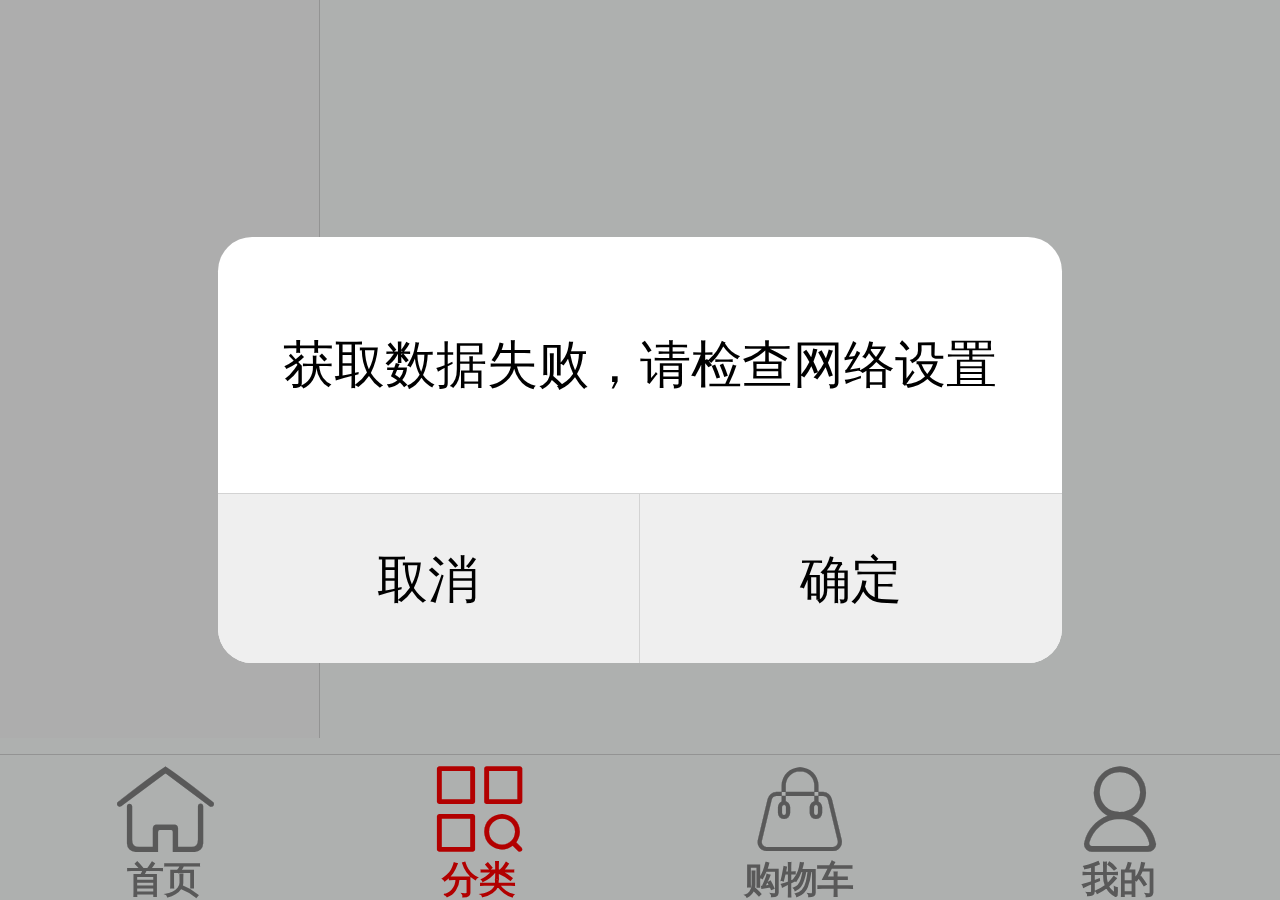
<file: queryClassify.html>
<!DOCTYPE html>
<html>
	<head>
		<meta charset="UTF-8">
		<meta name="viewport" content="width=device-width,initial-scale=1,minimum-scale=1,maximun-scale=1,user-scalable=no" />
		<title>购了分类查询</title>
		
		<link href="css/common.css" rel="stylesheet" />
		<link href="css/footer.css" rel="stylesheet" />
		<link href="css/queryClassify.css" rel="stylesheet" />
		
		
		<script src="js/frameWork/jquery-2.1.1.min.js"></script>
		
	</head>
	<script>
		document.documentElement.style.fontSize = screen.width / 7.5 + 'px';
	</script>
	<body >
		<div class = "goule-classify">
			
		</div>
		
		
		
		
		<div class="goule-footer-area-holder"></div>
		<footer class = "goule-footer-area">
			<div data-tag = "01">
				<i class="iconfont ">&#xe653;</i>
				<p class = "goule-footer-p " style="left: .48rem;">首页</p>
			</div>
			<div data-tag = "02">
				<i class="iconfont icon-active">&#xe6a8;</i>
				<p class = "goule-footer-p title-active">分类</p>
			</div>
			<div data-tag = "03">
				<i class="iconfont">&#xe619;</i>
				<p class = "goule-footer-p">购物车</p>
			</div>
			<div data-tag = "04">
				<i class="iconfont">&#xe649;</i>
				<p class = "goule-footer-p">我的</p>
			</div>
		</footer>
		<!--自定义提示框-->
		<div class="goule-comfirm" style="display: none;">
			<p id = "comfirm-text">确定删除</p>
			<button id = "comfirm-cancle">取消</button>
			<button id = "comfirm-sure">确定</button>
		</div>
		<div class="Mark" style="display: none;">
			
		</div>
		<div class="goule-loading" style="display: none;">
			<p class="goule-img-container">
				<img src="img/gif/loading.gif" />
			</p>
		</div>
		<div class="Mark-white" style="display: none;">
			
		</div>
		<div class="goule-hint" style="display: none;">
			<p id = "hint-text">确定删除</p>
			<button id = "hint-sure">确定</button>
		</div>
		<script src="config/config.js"></script>
		<script src="js/footerScript.js"></script>
		<script src="js/comfirm.js"></script>
		<script src="js/queryClassify.js"></script>
	</body>
</html>
</file>
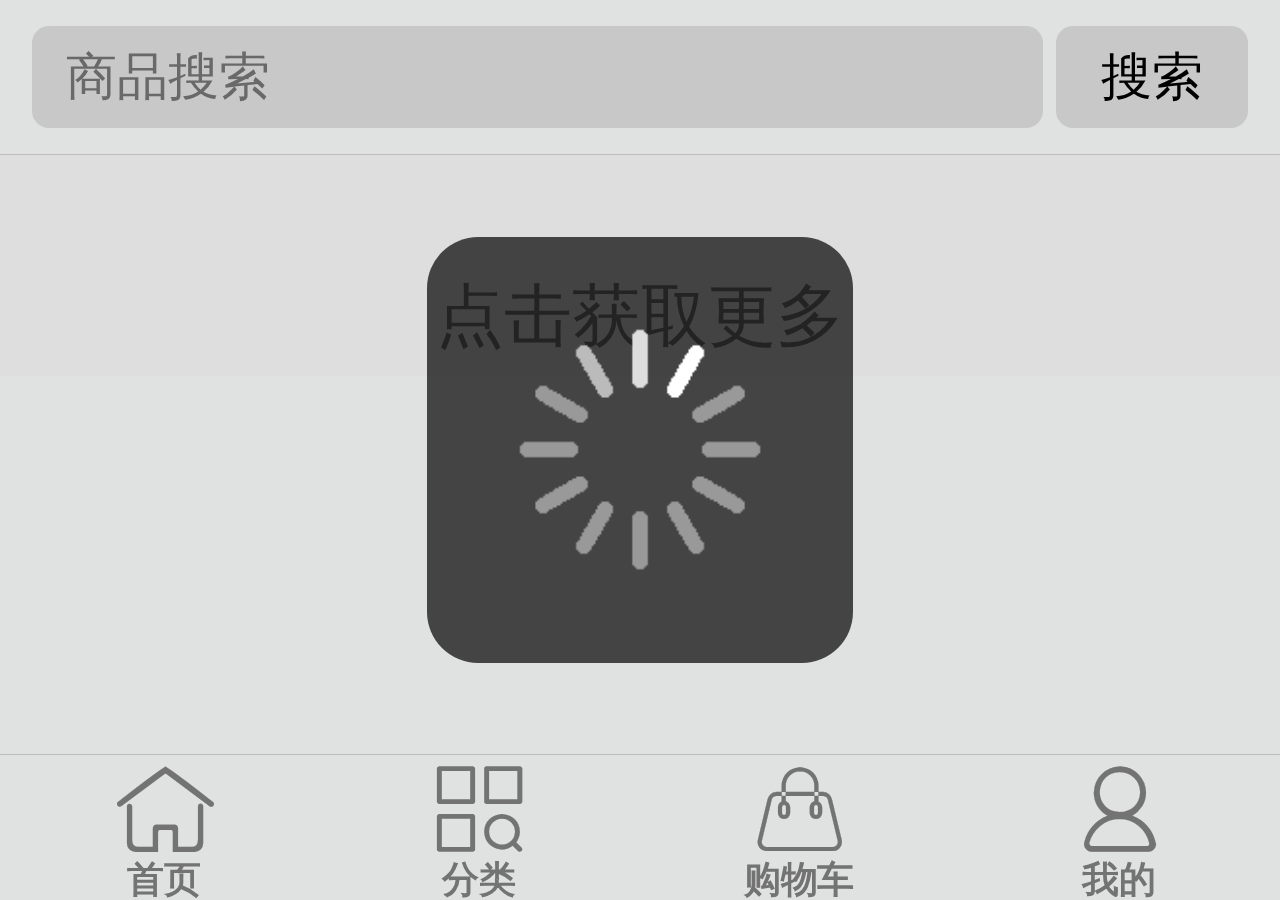
<file: recommend.html>
<!DOCTYPE html>
<html>
	<head>
		<meta charset="UTF-8">
		<meta name="viewport" content="width=device-width,initial-scale=1,minimum-scale=1,maximun-scale=1,user-scalable=no" />
		<title>购了推荐</title>
		<link href="css/common.css" rel="stylesheet" />
		<link href="css/footer.css" rel="stylesheet" />
		<link href="css/recommend.css" rel="stylesheet" />
		
		<script src="js/frameWork/jquery-2.1.1.min.js"></script>
		<script src="js/utils/util.js"></script>
		
	</head>
	<script>
		document.documentElement.style.fontSize = screen.width / 7.5 + 'px';
	</script>
	<body>
		<div class="goule-search-area" id = "search">
			<input id = "searchValue" type="text" placeholder="商品搜索" />
			<button id = "searchBtn">搜索</button>
		</div>
		<div class="goule-recommend-container">
			<p id = "goodsType" class = "goule-recommend-title"></p>
			<div class = "goule-goods-classify-container">
					
			</div>
		</div>
		<div class = "goule-search-controler">
			<p class="goule-more-data-operation" style="font-size: .4rem; color: gray;" data-more = "true">点击获取更多</p>
		</div>
		<div class="goule-footer-area-holder"></div>
		<footer class = "goule-footer-area">
			<div data-tag = "01">
				<i class="iconfont">&#xe653;</i>
				<p class = "goule-footer-p" style="left: .48rem;">首页</p>
			</div>
			<div data-tag = "02">
				<i class="iconfont">&#xe6a8;</i>
				<p class = "goule-footer-p">分类</p>
			</div>
			<div data-tag = "03">
				<i class="iconfont">&#xe619;</i>
				<p class = "goule-footer-p">购物车</p>
			</div>
			<div data-tag = "04">
				<i class="iconfont">&#xe649;</i>
				<p class = "goule-footer-p">我的</p>
			</div>
		</footer>
		<!--自定义提示框-->
		<div class="goule-comfirm" style="display: none;">
			<p id = "comfirm-text">确定删除</p>
			<button id = "comfirm-cancle">取消</button>
			<button id = "comfirm-sure">确定</button>
		</div>
		<div class="Mark" style="display: none;">
			
		</div>
		<div class="goule-loading" style="display: none;">
			<p class="goule-img-container">
				<img src="img/gif/loading.gif" />
			</p>
		</div>
		<div class="Mark-white" style="display: none;">
			
		</div>
		<div class="goule-hint" style="display: none;">
			<p id = "hint-text">确定删除</p>
			<button id = "hint-sure">确定</button>
		</div>
		<script src="config/config.js"></script>
		<script src="js/footerScript.js"></script>
		<script src="js/comfirm.js"></script>
		<script src="js/recommend.js"></script>
	</body>
</html>
</file>
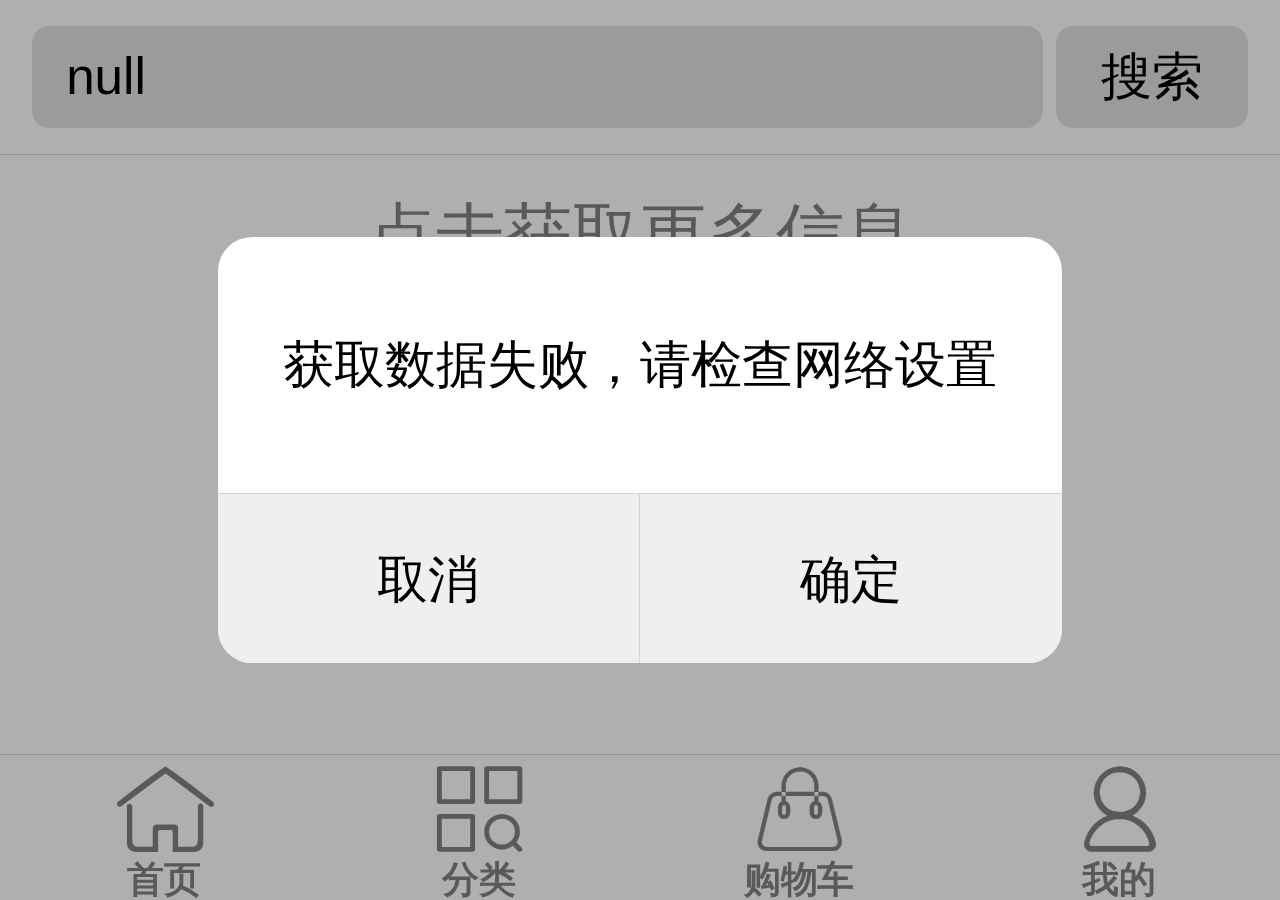
<file: search.html>
<!DOCTYPE html>
<html>
	<head>
		<meta charset="UTF-8">
		<meta name="viewport" content="width=device-width,initial-scale=1,minimum-scale=1,maximun-scale=1,user-scalable=no" />
		<title>购了搜索</title>
		<link href="css/common.css" rel="stylesheet" />
		<link href="css/footer.css" rel="stylesheet" />
		<link href="css/search.css" rel="stylesheet" />
		
		<script src="js/frameWork/jquery-2.1.1.min.js"></script>
		<script src="js/utils/util.js"></script>
	</head>
	<script>
		document.documentElement.style.fontSize = screen.width / 7.5 + 'px';
	</script>
	<body>
		<div class="goule-search-area" id = "search">
			<input id = "searchValue" type="text" placeholder="商品搜索" />
			<button id = "searchBtn">搜索</button>
		</div>
		<div class="goule-search-container">
			
		</div>
		<div class = "goule-search-controler">
			<p>点击获取更多信息</p>
		</div>
		<div class="goule-footer-area-holder"></div>
		<footer class = "goule-footer-area">
			<div data-tag = "01">
				<i class="iconfont">&#xe653;</i>
				<p class = "goule-footer-p" style="left: .48rem;">首页</p>
			</div>
			<div data-tag = "02">
				<i class="iconfont">&#xe6a8;</i>
				<p class = "goule-footer-p">分类</p>
			</div>
			<div data-tag = "03">
				<i class="iconfont">&#xe619;</i>
				<p class = "goule-footer-p">购物车</p>
			</div>
			<div data-tag = "04">
				<i class="iconfont">&#xe649;</i>
				<p class = "goule-footer-p">我的</p>
			</div>
		</footer>
		<!--自定义提示框-->
		<div class="goule-comfirm" style="display: none;">
			<p id = "comfirm-text">确定删除</p>
			<button id = "comfirm-cancle">取消</button>
			<button id = "comfirm-sure">确定</button>
		</div>
		<div class="Mark" style="display: none;">
			
		</div>
		<div class="goule-loading" style="display: none;">
			<p class="goule-img-container">
				<img src="img/gif/loading.gif" />
			</p>
		</div>
		<div class="Mark-white" style="display: none;">
			
		</div>
		<div class="goule-hint" style="display: none;">
			<p id = "hint-text">确定删除</p>
			<button id = "hint-sure">确定</button>
		</div>
		<script src="config/config.js"></script>
		<script src="js/footerScript.js"></script>
		<script src="js/comfirm.js"></script>
		<script src="js/search.js"></script>
	</body>
</html>
</file>
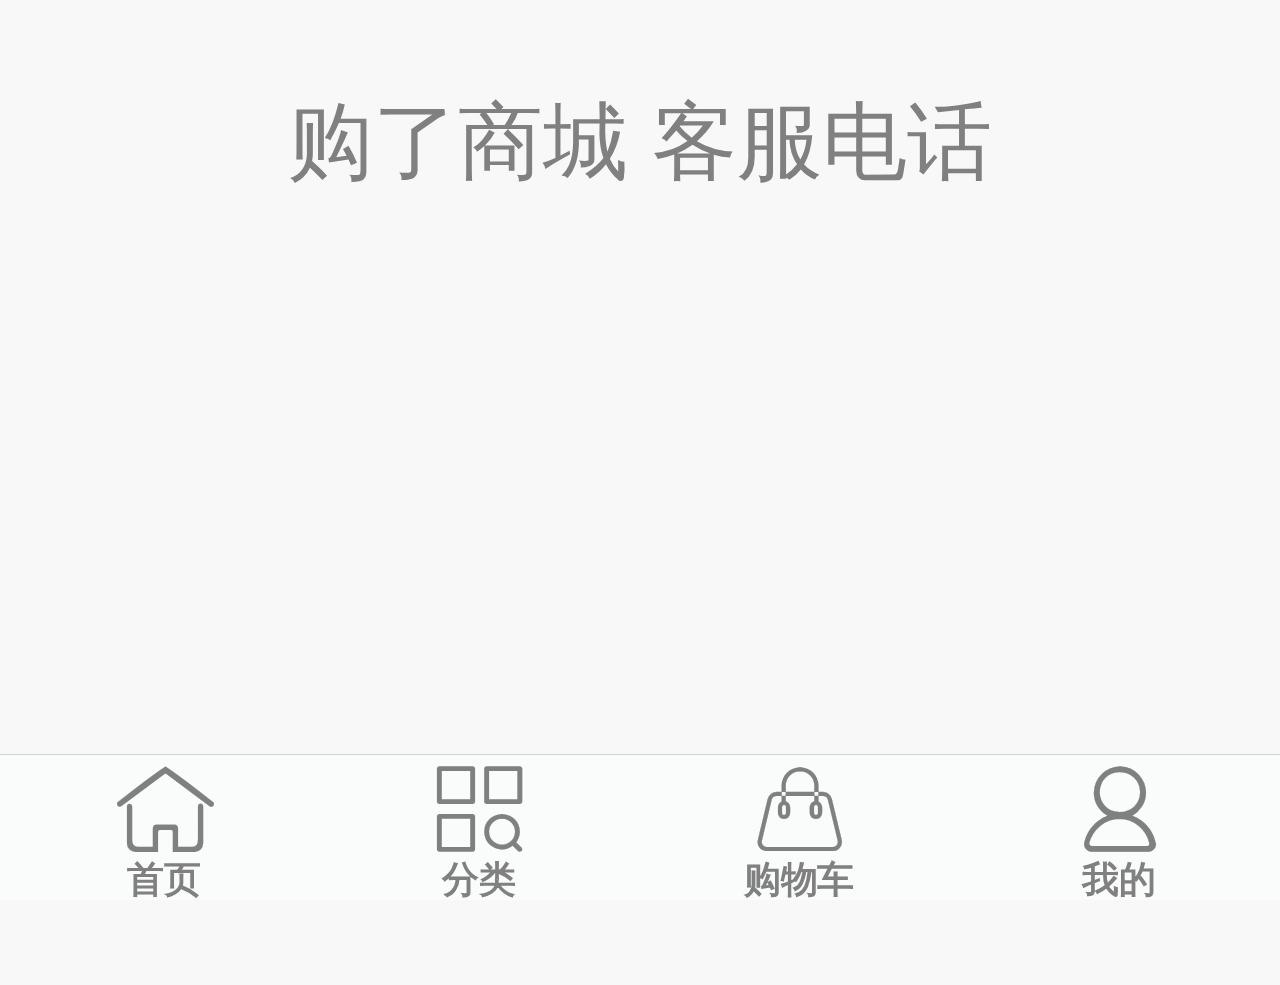
<file: serviceInfo.html>
<!DOCTYPE html>
<html>
	<head>
		<meta charset="UTF-8">
		<meta name="viewport" content="width=device-width,initial-scale=1,minimum-scale=1,maximun-scale=1,user-scalable=no" />
		<title>购了客服信息</title>
		<link href="css/common.css" rel="stylesheet" />
		<link href="css/footer.css" rel="stylesheet" />
		<link href="css/serviceInfo.css" rel="stylesheet" />
		
		<script src="js/frameWork/jquery-2.1.1.min.js"></script>
	</head>
	<script>
		document.documentElement.style.fontSize = screen.width / 7.5 + 'px';
	</script>
	<body>
		<div>
			<p class="title">
				购了商城 客服电话
			</p>
			<p id="phone">
				
			</p>
		</div>
		<div class="goule-footer-area-holder"></div>
		<footer class = "goule-footer-area">
			<div data-tag = "01">
				<i class="iconfont">&#xe653;</i>
				<p class = "goule-footer-p" style="left: .48rem;">首页</p>
			</div>
			<div data-tag = "02">
				<i class="iconfont">&#xe6a8;</i>
				<p class = "goule-footer-p">分类</p>
			</div>
			<div data-tag = "03">
				<i class="iconfont">&#xe619;</i>
				<p class = "goule-footer-p">购物车</p>
			</div>
			<div data-tag = "04">
				<i class="iconfont ">&#xe649;</i>
				<p class = "goule-footer-p ">我的</p>
			</div>
		</footer>
		<script src="config/config.js"></script>
		<script src="js/footerScript.js"></script>
		<script src="js/serviceInfo.js"></script>
	</body>
</html>
</file>
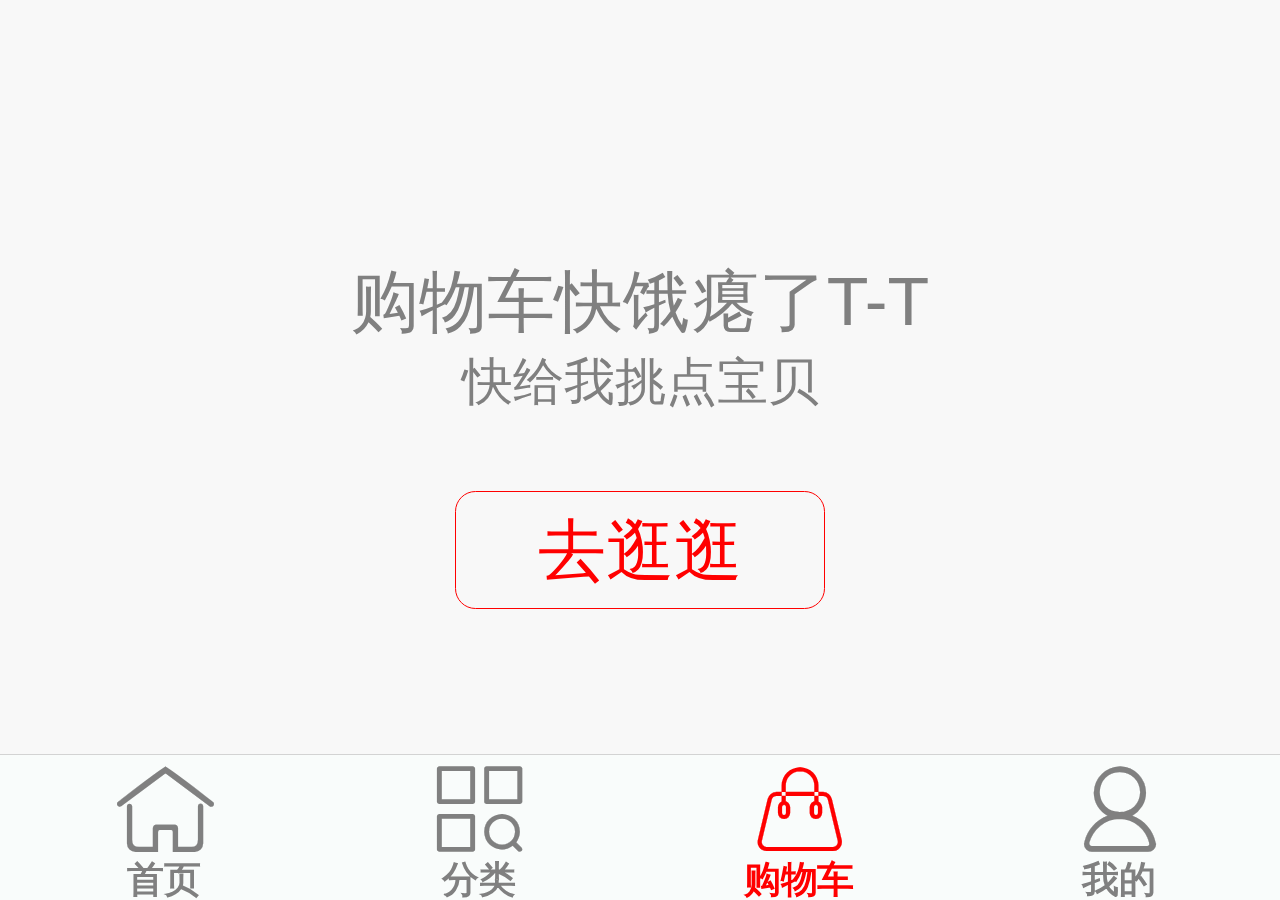
<file: shoppingCart.html>
<!DOCTYPE html>
<html>
	<head>
		<meta charset="UTF-8">
		<meta name="viewport" content="width=device-width,initial-scale=1,minimum-scale=1,maximun-scale=1,user-scalable=no" />
		<title>购了购物车</title>
		
		<link href="css/common.css" rel="stylesheet" />
		<link href="css/footer.css" rel="stylesheet" />
		<link href="css/shoppingCart.css" rel="stylesheet" />
		<link href="css/numKeyboard.css" rel="stylesheet" />
		
		<script src="js/frameWork/jquery-2.1.1.min.js"></script>
		<script src="js/utils/util.js"></script>
	</head>
	<script>
		document.documentElement.style.fontSize = screen.width / 7.5 + 'px';
	</script>
	<body>
		
		<div class="goule-shopping-noGoods" style="display: none;">
			<p class="goule-shopping-hint">购物车快饿瘪了T-T</p>
			<p class="goule-shopping-hint small">快给我挑点宝贝</p>
			<a href = "queryClassify.html" class = "goule-shopping-noGoods-btn">去逛逛</a>
		</div>
		<div class="goule-shopping-container">
			<div class = "goule-shopping-controller">
				<div class = "goule-shopping-smlContainer">
					<i class="iconfont1">&#xe618;</i>
					<span>购物车</span>
				</div>
				<div class = "goule-shopping-smlContainer right " id = "editBtn"><!-- goule-shopping-edit-select -->
					<i class="iconfont1" >&#xe685;</i>	
					<span class = "goule-shopping-edit " >编辑</span>
				</div>
				
			</div>
			
			
		</div>
		<div class="layer-content" >
			<div class="form_edit clearfix">
				<div class="num">1</div>
				<div class="num">2</div>
				<div class="num">3</div>
				<div class="num">4</div>
				<div class="num">5</div>
				<div class="num">6</div>
				<div class="num">7</div>
				<div class="num">8</div>
				<div class="num">9</div>
				<div class="num" style="visibility: hidden;">.</div>
				<div class="num">0</div>
				<div id="remove">删除</div>
			</div>
		</div>
		<footer class="goule-shopping-footer">
			<div class="goule-shopping-select">
				<i class="goule-shopping-checkbox goule-shopping-checkbox-all"></i><!-- goule-shopping-checkbox-ok -->
				<span class="goule-shopping-checkbox-title">全选</span>
			</div>
			<div class="goule-shopping-deal">
				<div class="goule-shopping-price">
					<span>合计:<span>
					<span id = "price">¥0.00</span>
				</div>
				<div class="goule-shopping-operation goule-shopping-operation-disable">
					<span class="goule-shopping-finish">
						<span>
							结算
						</span>
						<span class="goule-shopping-goods-count"></span>
					</span>
					<span class="goule-shopping-delete" style="display: none;">
						删除
					</span>
				</div>
			</div>
		</footer>
		<footer class = "goule-footer-area">
			<div data-tag = "01">
				<i class="iconfont ">&#xe653;</i>
				<p class = "goule-footer-p " style="left: .48rem;">首页</p>
			</div>
			<div data-tag = "02">
				<i class="iconfont ">&#xe6a8;</i>
				<p class = "goule-footer-p ">分类</p>
			</div>
			<div data-tag = "03">
				<i class="iconfont icon-active">&#xe619;</i>
				<p class = "goule-footer-p title-active">购物车</p>
				
			</div>
			<div data-tag = "04">
				<i class="iconfont">&#xe649;</i>
				<p class = "goule-footer-p">我的</p>
			</div>
		</footer>
		<!--自定义提示框-->
		<div class="goule-comfirm" style="display: none;">
			<p id = "comfirm-text">确定删除</p>
			<button id = "comfirm-cancle">取消</button>
			<button id = "comfirm-sure">确定</button>
		</div>
		<div class="Mark" style="display: none;">
			
		</div>
		<div class="goule-loading" style="display: none;">
			<p class="goule-img-container">
				<img src="img/gif/loading.gif" />
			</p>
		</div>
		<div class="Mark-white" style="display: none;">
			
		</div>
		<div class="goule-hint" style="display: none;">
			<p id = "hint-text">确定删除</p>
			<button id = "hint-sure">确定</button>
		</div>
		<script src="config/config.js"></script>
		<script src="js/footerScript.js"></script>
		<script src="js/comfirm.js"></script>
		<script src="js/shoppingCart.js"></script>
		<script src="js/inputNumberEdit.js"></script>
		
	</body>
</html>
</file>
<file: css/common.css>
body{
	padding: 0;
	margin: 0;
	height: 100%;
	background: #F9FCFB;
}
html{
	height: 100%;
}
.goule-comfirm{
	position: fixed;
	z-index: 20;
	border-radius: .2rem;
	width: 66%;
	height: 2.5rem;
	left: 17%;
	top: calc(50% - 1.25rem);
	background: white;
	font-size: 0;
	overflow: hidden;
}
.goule-comfirm >p {
	height: 1.5rem;
	line-height: 1.5rem;
	margin: 0;
	padding: 0;
	font-size: .3rem;
	text-align: center;
}
.goule-comfirm > button{
	height: 1rem;
	border: none;
	font-size: .3rem;
	width: 50%;
	box-sizing: border-box;
	line-height: 1rem;
	border-top: 1px solid lightgray;
}
.goule-comfirm > button:first-of-type{
	border-right: 1px solid lightgray;
}
.Mark{
	position: fixed;
	width: 100%;
	height: 100%;
	z-index: 15;
	top: 0;
	left: 0;
	background: rgba(0,0,0,.3);	
}
.Mark-white{
	position: fixed;
	width: 100%;
	height: 100%;
	z-index: 15;
	top: 0;
	left: 0;
	background: rgba(0,0,0,.1);	
}
.goule-loading{
	width: 2.5rem;
	height: 2.5rem;
	border-radius: .3rem;
	background: rgba(0,0,0,.7);
	position: fixed;
	z-index: 20;
	top: calc(50% - 1.25rem);
	left: calc(50% - 1.25rem);
	font-size: 0;
}
.goule-loading img{
	width: 1.45rem;
	height: 1.45rem;
	border: none;
	outline: none;
	vertical-align: middle;
}
.goule-img-container{
	margin: 0;
	padding: 0;
	text-align: center;
	line-height: 2.5rem;
}

.goule-hint{
	position: fixed;
	z-index: 20;
	border-radius: .2rem;
	width: 66%;
	height: 2.5rem;
	left: 17%;
	top: calc(50% - 1.25rem);
	background: white;
	font-size: 0;
	overflow: hidden;
}
.goule-hint >p {
	height: 1.5rem;
	line-height: 1.5rem;
	margin: 0;
	padding: 0;
	font-size: .3rem;
	text-align: center;
}

.goule-hint > button{
	height: 1rem;
	border: none;
	font-size: .3rem;
	width: 100%;
	box-sizing: border-box;
	line-height: 1rem;
	border-top: 1px solid lightgray;
}
</file>
<file: css/index.css>
/*
 **
 
 主页面CSS代码
 
  
 **
*/

/*unicode 图标 start*/
@font-face {
  font-family: 'iconfont';
  src: url('../static/iconfont/iconfont.eot');
  src: url('../static/iconfont/iconfont.eot?#iefix') format('embedded-opentype'),
  url('../static/iconfont/iconfont.woff') format('woff'),
  url('../static/iconfont/iconfont.ttf') format('truetype'),
  url('../static/iconfont/iconfont.svg#iconfont') format('svg');
}

a{
	text-decoration: none;
}

.iconfont{
  font-family:"iconfont" !important;
  font-size:16px;font-style:normal;
  -webkit-font-smoothing: antialiased;
  -webkit-text-stroke-width: 0.2px;
  -moz-osx-font-smoothing: grayscale;
}

/*unicode 图标 end*/
.goule-search-area{
	font-size:0 ;
	margin: 0;
	padding: 0;
	background: #F9FCFB;
	height: .9rem;
	text-align: center;
	border-bottom: 1px solid lightgray;
}
.goule-search-area>input{
	vertical-align: top;
	width: 79%;
	height: .6rem;
	border: none;
	outline: none;
	margin: 0;
	padding: 0;
	margin-right: 1%;
	margin-top: .15rem;
	line-height: .5rem;
	text-indent: .2rem;
	border-radius: .1rem .1rem .1rem .1rem;
	font-size: .3rem;
	background: #dfdfdf;
}
.goule-search-area>button{
	vertical-align: top;
	width: 15%;
	background: #dfdfdf;
	height: .6rem;
	border: none;
	outline: none;
	margin: 0;
	padding: 0;
	margin-top: .15rem;
	font-size: .3rem;
	line-height: .5rem;
	border-radius: .1rem .1rem .1rem .1rem;
	color: black;
}
.swipslider{
	margin: 0;
	padding: 0;
	width: 100%;
	padding-top: 60% !important;
}
.sw-next-prev{
	display: none;
}
.sw-slides img{
	width: 100%;
	height: 100%;
}
.goule-icon{
	background: white;
	font-size: 0;
}
.goule-icon-item{
	display: inline-block;
	width: 33.3%;
	color: gray;
	text-align: center;
	padding: .3rem 0 .3rem 0;
}
.goule-icon-item i{
	font-size: .7rem;
}
.goule-icon-item span{
	font-size: .35rem;
}
.goule-goods-show{
	background: #f8f8f8;
}
.goule-goods-classify{
	font-size: 0;
	width: 96%;
	margin: 0 auto;
}
.goule-goods-classify-title{
	border-bottom: 1px solid #969696;
	width: 100%;
	margin: 0 auto;
	margin-top: .2rem;
}
.goule-goods-classify-title>span{
	color: #969696;
	font-size: .3rem;
}
.goule-goods-classify-title>a{
	color: #969696;
	font-size: .3rem;
	float: right;
}
.goule-goods-classify-container{
	font-size: .5rem;
	width: 100%;
	font-size: 0;
}
.goule-goods-info{
	width: calc(50% - .2rem);
	height: calc(50% - .2rem);
	box-sizing: border-box;
	display: inline-block;
	margin: .1rem;
	background: white;
	border-radius: .1rem;
	box-shadow: 1px 1px 10px lightgray;
	overflow: hidden;
}
.goule-goods-img-container{
	width: 100%;
	height: 0;
	padding-bottom: 100%;
	position: relative;
}
.goule-goods-img{
	background: lightgray;
	width: 100%;
	height: 100%;
	position: absolute;
}
.goule-goods-name{
	margin: 0;
	padding: 0;
	font-size: .3rem;
	width: 100%;
	overflow: hidden;
	text-overflow: ellipsis;
	white-space: nowrap;
	color: black;
	text-indent: .05rem;
	padding: .2rem 0 .1rem 0;
}
.goule-goods-others{
	margin: 0;
	padding: 0;
	text-align: center;
	margin-right: .2rem;
}
.goule-goods-others span{
	font-family: arial;
	font-size: .3rem;
	color: red;
	display: inline-block;
	padding-bottom: .2rem;
}
.goule-more-info{
	background: #f8f8f8;
	padding: .3rem 0 .3rem 0 ;
	font-size: 0;
	text-align: center;
}
.goule-more-info a{
	color: gray;
	font-size:.4rem ;
	
}


.index-none-data{
	font-size: .4rem;
	color: gray; 
	text-align: center;
	padding: 1rem 0 1rem 0;
}
</file>
<file: css/framWork/swipeslider.css>
.swipslider {
  position: relative;
  overflow: hidden;
  display: block;
  padding-top: 60%;
  -webkit-user-select: none;
     -moz-user-select: none;
      -ms-user-select: none;
          user-select: none; }
  .swipslider .sw-slides {
    display: block;
    padding: 0;
    list-style: none;
    width: 100%;
    height: 100%;
    white-space: nowrap;
    font-size: 0;
    -webkit-transform: translateX(0);
            transform: translateX(0);
    position: absolute;
    bottom: 0; }
  .swipslider .sw-slide {
    width: 100%;
    height: 100%;
    margin: auto;
    display: inline-block;
    position: relative; }
    .swipslider .sw-slide > img {
      position: absolute;
      top: 50%;
      left: 50%;
      -webkit-transform: translate(-50%, -50%);
              transform: translate(-50%, -50%);
      max-height: 100%;
      max-width: 100%;
      margin-left: auto;
      margin-right: auto;
      -webkit-user-select: none;
         -moz-user-select: none;
          -ms-user-select: none;
              user-select: none; }
    .swipslider .sw-slide .sw-content {
      width: 100%;
      height: 100%;
      margin-left: 0;
      margin-right: 0;
      font-size: 14px; }

.sw-next-prev {
  font-family: "Courier New", Courier, monospace;
  height: 50px;
  width: 50px;
  text-align: center;
  vertical-align: middle;
  position: absolute;
  line-height: 50px;
  font-size: 30px;
  font-weight: bolder;
  color: rgba(160, 160, 160, 0.53);
  top: 50%;
  -webkit-transform: translateY(-50%);
          transform: translateY(-50%);
  background-color: rgba(255, 255, 255, 0);
  border-radius: 50%;
  text-decoration: none;
  transition: all .2s ease-out;
  cursor: pointer;
  -webkit-user-select: none;
     -moz-user-select: none;
      -ms-user-select: none;
          user-select: none; }
  .sw-next-prev:hover {
    background-color: rgba(255, 255, 255, 0.74); }
  .sw-next-prev:active {
    background-color: rgba(255, 255, 255, 0.5); }

.sw-prev {
  left: 2%; }
  .sw-prev::after {
    content: '<'; }

.sw-next {
  right: 2%; }
  .sw-next::after {
    content: '>'; }

.sw-bullet {
  position: absolute;
  bottom: 2%;
  list-style: none;
  display: block;
  width: 100%;
  text-align: center;
  padding: 0;
  margin: 0; }
  .sw-bullet li {
    width: 10px;
    height: 10px;
    background-color: rgba(160, 160, 160, 0.53);
    border-radius: 50%;
    display: inline-block;
    cursor: pointer;
    transition: all .2s ease-out; }
    .sw-bullet li:hover {
      background-color: rgba(255, 255, 255, 0.74); }
    .sw-bullet li.active {
      background-color: rgba(255, 255, 255, 0.5);
      box-shadow: 0 0 2px rgba(160, 160, 160, 0.53); }
    .sw-bullet li:not(:last-child) {
      margin-right: 5px; }
</file>
<file: css/footer.css>
.goule-footer-area-holder{
	height: .85rem;	
}
.goule-footer-area{
	position: fixed;
	border-top: 1px solid lightgray;
	width: 100%;
	bottom: 0;
	background: #f9fcfb;
	font-size: 0;
	height: .85rem;
	z-index: 10;
}
.goule-footer-area i{
	font-size: .5rem;
	color: gray;
	line-height: .9rem;
	position: absolute;
	top: calc(50% - .58rem);
	left: calc(50% - .25rem);
	text-shadow: none;
}
.goule-footer-area>div{
	margin: 0;
	padding: 0;
	height: .9rem;
	display: inline-block;
	margin: 0;
	padding: 0;
	width: 25%;
	text-align: center;
	position: relative;
}
.goule-footer-p{
	-webkit-transform-origin-x: 0;
    -webkit-transform: scale(0.80);	
	margin: 0;
	padding: 0;
	font-size: .27rem;
	font-weight: bold;
	color: gray;
	position: absolute;
	top: .55rem;
	left: .45rem;
	text-shadow: none;
	width: 1.2rem !important;
}
div[data-tag="0"] > p{
	left: .47rem;
}
.goule-footer-area .icon-active{
	color: red;
}
.goule-footer-area .title-active{
	color: red;
}
</file>
<file: css/shoppingCart.css>
/*
 **
 
 购物车页面CSS代码
 
  
 **
*/

/*unicode 图标 start*/
@font-face {
  font-family: 'iconfont1';
  src: url('../static/iconfont/iconfont1.eot');
  src: url('../static/iconfont/iconfont1.eot?#iefix') format('embedded-opentype'),
  url('../static/iconfont/iconfont1.woff') format('woff'),
  url('../static/iconfont/iconfont1.ttf') format('truetype'),
  url('../static/iconfont/iconfont1.svg#iconfont') format('svg');
}
.iconfont1{
  font-family:"iconfont1" !important;
  font-size:16px;font-style:normal;
  -webkit-font-smoothing: antialiased;
  -webkit-text-stroke-width: 0.2px;
  -moz-osx-font-smoothing: grayscale;
}
html{
	height: 100%;
}

@font-face {
  font-family: 'iconfont';
  src: url('../static/iconfont/iconfont.eot');
  src: url('../static/iconfont/iconfont.eot?#iefix') format('embedded-opentype'),
  url('../static/iconfont/iconfont.woff') format('woff'),
  url('../static/iconfont/iconfont.ttf') format('truetype'),
  url('../static/iconfont/iconfont.svg#iconfont') format('svg');
}

a{
	text-decoration: none;
}

.iconfont{
  font-family:"iconfont" !important;
  font-size:16px;font-style:normal;
  -webkit-font-smoothing: antialiased;
  -webkit-text-stroke-width: 0.2px;
  -moz-osx-font-smoothing: grayscale;
}
body{
	font-family: arial;
	background: #f8f8f8;
	height: 100%;
}
button{
	-webkit-appearance: none;
	border-radius:none ;
}
.goule-shopping-noGoods{
	padding-top:1.5rem ;
	text-align: center;
}
.goule-shopping-hint{
	margin: 0;
	padding: 0;
	font-size: .4rem;
	color: gray;
}
.small{
	font-size: .3rem;
}
.goule-shopping-noGoods-btn{
	font-size: .4rem;
	border: 1px solid red;
	color: red;
	padding: .3em 1.2em;
	border-radius: .3em;	
}
.goule-shopping-controller{
	font-size: .3rem;
	background: white;
	border-bottom: 1px solid lightgray;
}
.goule-shopping-controller>i{
	font-size: .3rem;
}
.goule-shopping-smlContainer{
	display: inline-block;
	padding: .2rem .3rem;
}
.right{
	float: right;
	padding-left: .05rem;
}
.goule-shopping-item{
	padding: 0;
	margin: 0;
	position: relative;
	height: 2rem;
	margin: .1rem 0 .1rem 0;
	background: white;
}
.goule-shopping-container{
	height: calc(100% - 2rem);
	width: 100%;
	overflow: scroll;
}
.goule-shopping-checkbox{
	display: inline-block;
	width: .5rem;
	height: .5rem;
	border-radius: 50%;
	border: 1px solid lightgray;
	position: absolute;
	top: .6rem;
	left: .2rem;
	z-index: 1;
}
.goule-shopping-checkbox-ok{
	background: url(../img/iconImg/ok.png);
	background-size: .5rem .5rem;
	
}
.goule-shopping-item > img{
	width: 1.8rem;
	height: 1.8rem;
	vertical-align: top;
	margin-top: .1rem;
	margin-left: .9rem;
	vertical-align: top;
}
.goule-shopping-item-text {
	display: inline-block;
	width: calc(100% - 3rem);
	margin-top: .1rem;
	height: 1.8rem;
	vertical-align: top;
	font-size: 0;
}
.goule-shopping-item-title{
	margin: 0;
	padding: 0;
	font-size: .3rem;
	line-height: .4rem;
	height: .8rem;
	overflow: hidden;
}
.goule-shopping-item-price{

	color: red;
	display: inline-block;
	font-size: .4rem;
	margin-top: .4rem;
}
.goule-shopping-item-num{
	font-size: .3rem;
	display: inline-block;
	display: inline;
	float: right;
	margin-top: .5rem;
	padding-right:.2rem ;
}
.goule-shopping-item-num-editor{
	margin-top: .1rem;
	display: inline-block;
}
.goule-shopping-item-num-editor > i{
	color: gray;
	font-size: .3rem;
	padding: .3em .7em;
	display: inline-block;
	vertical-align: top;
	line-height: .4rem;
	border: 1px solid lightgray;
}
.goule-shopping-item-num-editor > span{
	color: gray;
	display: inline-block;
	vertical-align: top;
	line-height: .4rem;
	font-size: .3rem;
	padding: .3em .7em;
	border: 1px solid lightgray;
}
.decrease{
	border-radius: .1rem 0 0 .1rem;
}
.increase{
	border-radius: 0 .1rem .1rem 0;
}
.checkbox-disable{
	background: #f8f8f8;
}
.goule-shopping-item-delete{
	display: inline-block;
	background: red;
	width: 1.3rem;
	height: 2rem;
	font-size: .3rem;
	color: white;
	float: right;
	margin-top: -.1rem;
}
.goule-shopping-item-delete >p{
	
	text-align: center;
	margin-top: .8rem;
	
}
.goule-shopping-footer{
	z-index: 10;
	position: fixed;
	width: 100%;
	height: .9rem;
	bottom: .85rem;
	left: 0;
	background: white;
	font-size: 0;
	border-top: 1px solid lightgray;
}
.goule-shopping-select{
	display: inline-block;
	padding-right:.3rem ;
}
.goule-shopping-checkbox-all{
	top: .15rem;
	left: .2rem;
}
.goule-shopping-checkbox-title{
	font-size: .3rem;
	line-height: .9rem;
	margin-left: .9rem;
}
.goule-shopping-deal{
	display: inline-block;
	float: right;
	line-height: .9rem;
}
.goule-shopping-price{
	font-size: .3rem;
	display: inline-block;
	margin-right: .2rem;
	color: lightcoral;
}
.goule-shopping-operation{
	display: inline-block;
	font-size: .3rem;
	background: red;
	width: 2.5rem;
	text-align: center;
	color: white;
}
.goule-shopping-edit-select{
	color: green;
}
.goule-shopping-operation-disable{
	background: lightgray;
	color: black;
}

.small-text-price{
	font-size: .2rem;
	margin-left: .2rem;
}
.goodsNum{
	height: .4rem;
}
</file>
<file: css/addressManagement.css>
.goule-address-item{
	border-bottom: 1px solid lightgray;
	height: 2rem;
	background: white;
	overflow: hidden;
	font-size: 0;

}
.goule-address-item-info{
	display: inline-block;
	font-size: .3rem;
	width: 80%;
	vertical-align: top;
}
.goule-address-item-info p{
	margin: 0;
	padding: 0;
	width: 100%;
	overflow: hidden;
	white-space: nowrap;
	text-overflow: ellipsis;
	margin-left: .2rem;
	margin-top: .15rem;
}
.goule-address-item-operation{
	display: inline-block;
	width: 20%;
	font-size: .3rem;
	vertical-align: top;
}
.goule-address-item-operation p{
	margin: 0;
	padding: 0;
	text-align: center;
	line-height: 2rem;	
}
.gray{
	background: lightgray;
	color: white;
}
.green{
	background: mediumseagreen;
	color: white;
}
.red{
	background: red;
	color: white;
}
.goule-shopping-container{
	height: calc(100% - 1.2rem) !important;
}
</file>
<file: css/checkLogistics.css>
@font-face {
  font-family: 'iconfont';
  src: url('../static/iconfont/iconfont.eot');
  src: url('../static/iconfont/iconfont.eot?#iefix') format('embedded-opentype'),
  url('../static/iconfont/iconfont.woff') format('woff'),
  url('../static/iconfont/iconfont.ttf') format('truetype'),
  url('../static/iconfont/iconfont.svg#iconfont') format('svg');
}

a{
	text-decoration: none;
}

.iconfont{
  font-family:"iconfont" !important;
  font-size:16px;font-style:normal;
  -webkit-font-smoothing: antialiased;
  -webkit-text-stroke-width: 0.2px;
  -moz-osx-font-smoothing: grayscale;
}
.goule-logistics{
	font-size: 0;
	background: white;
}
.goule-logistics-none p{
	text-align: center;
	font-size: .4rem;
	color: gray;
}
.goule-logistics-step div{
	display: inline-block;
}
.goule-logistics-time{
	vertical-align: top;
	width: 2.5rem;	
}
.goule-logistics-time p{
	margin: 0;
	padding: 0;
	text-align: center;
}
.hour-minute{
	font-size: .5rem;
}
.month-day{
	font-size: .3rem;
	color: gray;
}
.goule-logistics-discrible{
	width: calc(100% - 2.5rem);
	vertical-align: top;
}
.goule-logistics-discrible p{
	margin: 0;
	padding: 0;
	font-size: .3rem;
}
.goule-logistics .flex{
	width: 100%;
	height: 2rem;
	display: flex;
	
	justify-content:center;
	flex-direction:column;
}
.goule-logistics-link{
	margin: 0;
	padding: 0;
	width: 100%;
	height: .8rem;
}
.link{
	
	width: 1.3rem;
	height: .8rem;
	border-right: 1px solid lightgray;
}
.goule-logistics-title{
	font-size: 0;
	background: white;
	margin-bottom: .3rem;
}
.goule-logistics-title p {
	margin: 0;
	padding: 0 .3rem 0 .3rem;
	font-size: .35rem;
	color: gray;
	display: inline-block;
	line-height: .8rem;
}
.goule-logistics-item{
	padding: 0;
	margin: 0;
	border-bottom: 1px solid lightgray;
	height: .8rem;
}
.goule-logistics-item >p:last-of-type{
	
}
</file>
<file: css/framWork/ydui.css>
/*!
 * YDUI v1.0.0 (http://www.ydui.com)
 * Copyright 2011-2017 ydcss, Inc.
 * Licensed under MIT (https://github.com/ydcss/ydui/blob/master/LICENSE)
 */

@font-face { font-family: 'YDUI-INLAY'; src: url([data-uri]) format('truetype'); }
*, *:before, *:after { box-sizing: border-box; outline: none; }
html, body { height: 100%; }
body { background-color: #F5F5F5; font-size: 12px; -webkit-font-smoothing: antialiased; font-family: arial, sans-serif; }
body, h1, h2, h3, h4, h5, h6, hr, p, blockquote, dl, dt, dd, ul, ol, li, pre, form, fieldset, legend, button, input, textarea, th, td, iframe { margin: 0; padding: 0; }
img, article, aside, details, figcaption, figure, footer, header, menu, nav, section, summary, time, mark, audio, video { display: block; margin: 0; padding: 0; }
h1, h2, h3, h4, h5, h6 { font-size: 100%; }
fieldset, img { border: 0; }
address, caption, cite, dfn, em, th, var, i, em { font-style: normal; font-weight: normal; }
ol, ul { list-style: none; }
a { text-decoration: none; color: inherit; }
a:hover { text-decoration: none; }
a, label, button, input, select { -webkit-tap-highlight-color: rgba(0, 0, 0, 0); }
input, select, button { font: 100% tahoma, \5b8b\4f53, arial; vertical-align: baseline; border-radius: 0; background-color: transparent; -webkit-appearance: none; -moz-appearance: none; }
button::-moz-focus-inner, input[type="reset"]::-moz-focus-inner, input[type="button"]::-moz-focus-inner, input[type="submit"]::-moz-focus-inner, input[type="file"] > input[type="button"]::-moz-focus-inner {
 border: none;
}
input[type=checkbox], input[type=radio] { vertical-align: middle; }
input::-webkit-outer-spin-button, input::-webkit-inner-spin-button {
 -webkit-appearance: none !important;
 -moz-appearance: none !important;
 margin: 0;
}
input:-webkit-autofill {
 -webkit-box-shadow: 0 0 0 1000px white inset;
}
textarea { outline: none; border-radius: 0; -webkit-appearance: none; -moz-appearance: none; overflow: auto; resize: none; font: 100% tahoma, \5b8b\4f53, arial; }
table { border-collapse: collapse; border-spacing: 0; }
.g-view { margin: 0 auto; max-width: 750px; min-width: 320px; }
.g-view:before { content: ''; display: block; width: 100%; height: 0.9rem; }
.g-view:after { content: ''; display: block; width: 100%; height: 1.5rem; }
.g-flexview { height: 100%; display: -webkit-box; display: -webkit-flex; display: -ms-flexbox; display: flex; -webkit-box-orient: vertical; -webkit-box-direction: normal; -webkit-flex-direction: column; -ms-flex-direction: column; flex-direction: column; margin: 0 auto; max-width: 750px; min-width: 320px; }
.g-scrollview { width: 100%; height: 100%; -webkit-box-flex: 1; -webkit-flex: 1; -ms-flex: 1; flex: 1; overflow-y: auto; overflow-x: hidden; -webkit-overflow-scrolling: touch; position: relative; margin-bottom: -1px; }
.g-scrollview:after { content: ''; display: block; width: 100%; height: 0.5rem; }
.ios .g-scrollview { margin-top: 1px; }
.hairline .g-scrollview { margin-top: 0.5px; }
.g-fix-ios-overflow-scrolling-bug { -webkit-overflow-scrolling: auto; }
.mask-black-dialog { background-color: rgba(0, 0, 0, 0.4); position: fixed; z-index: 1500; bottom: 0; right: 0; left: 0; top: 0; display: -webkit-box; display: -webkit-flex; display: -ms-flexbox; display: flex; -webkit-box-pack: center; -webkit-justify-content: center; -ms-flex-pack: center; justify-content: center; -webkit-box-align: center; -webkit-align-items: center; -ms-flex-align: center; align-items: center; }
.mask-black { background-color: rgba(0, 0, 0, 0.4); position: fixed; z-index: 500; bottom: 0; right: 0; left: 0; top: 0; display: -webkit-box; display: -webkit-flex; display: -ms-flexbox; display: flex; -webkit-box-pack: center; -webkit-justify-content: center; -ms-flex-pack: center; justify-content: center; -webkit-box-align: center; -webkit-align-items: center; -ms-flex-align: center; align-items: center; }
.mask-white-dialog { background-color: rgba(0, 0, 0, 0); position: fixed; z-index: 1500; bottom: 0; right: 0; left: 0; top: 0; display: -webkit-box; display: -webkit-flex; display: -ms-flexbox; display: flex; -webkit-box-pack: center; -webkit-justify-content: center; -ms-flex-pack: center; justify-content: center; -webkit-box-align: center; -webkit-align-items: center; -ms-flex-align: center; align-items: center; }
.mask-white { background-color: rgba(0, 0, 0, 0); position: fixed; z-index: 500; bottom: 0; right: 0; left: 0; top: 0; display: -webkit-box; display: -webkit-flex; display: -ms-flexbox; display: flex; -webkit-box-pack: center; -webkit-justify-content: center; -ms-flex-pack: center; justify-content: center; -webkit-box-align: center; -webkit-align-items: center; -ms-flex-align: center; align-items: center; }
.m-cityselect { position: fixed; bottom: 0; left: 0; width: 100%; height: 75%; z-index: 1000; background-color: #fff; -webkit-transform: translate(0, 100%); transform: translate(0, 100%); -webkit-transition: -webkit-transform .3s; transition: -webkit-transform .3s; transition: transform .3s; transition: transform .3s, -webkit-transform .3s; }
.m-cityselect.brouce-in { -webkit-transform: translate(0, 0); transform: translate(0, 0); }
.cityselect-header { position: absolute; top: 0; left: 0; width: 100%; z-index: 1; }
.cityselect-header:after { content: ''; position: absolute; z-index: 0; bottom: 0; left: 0; width: 100%; height: 1px; border-bottom: 1px solid #D9D9D9; -webkit-transform: scaleY(0.5); transform: scaleY(0.5); -webkit-transform-origin: 0 100%; transform-origin: 0 100%; }
.cityselect-title { width: 100%; font-size: .3rem; text-align: center; height: 45px; line-height: 45px; position: relative; }
.cityselect-title:after { content: ''; position: absolute; z-index: 0; bottom: 0; left: 0; width: 100%; height: 1px; border-bottom: 1px solid #B2B2B2; -webkit-transform: scaleY(0.5); transform: scaleY(0.5); -webkit-transform-origin: 0 100%; transform-origin: 0 100%; }
.cityselect-nav { width: 100%; padding-left: .2rem; overflow: hidden; display: -webkit-box; display: -webkit-flex; display: -ms-flexbox; display: flex; }
.cityselect-nav > a { font-size: .26rem; color: #222; display: block; height: 40px; line-height: 46px; padding: 0 .2rem; position: relative; margin-right: .15rem; white-space: nowrap; overflow: hidden; text-overflow: ellipsis; max-width: 40%; }
.cityselect-nav > a.crt { color: #F23030; }
.cityselect-nav > a.crt:after { content: ''; width: 100%; height: 2px; background-color: #F23030; position: absolute; bottom: 0; left: 0; z-index: 2; }
.cityselect-content { height: 100%; padding-top: 85px; width: 100%; display: -webkit-box; display: -webkit-flex; display: -ms-flexbox; display: flex; }
.cityselect-content.cityselect-move-animate { -webkit-transition: -webkit-transform .3s; transition: -webkit-transform .3s; transition: transform .3s; transition: transform .3s, -webkit-transform .3s; }
.cityselect-content.cityselect-next { -webkit-transform: translate(-50%, 0); transform: translate(-50%, 0); }
.cityselect-content.cityselect-prev { -webkit-transform: translate(0, 0); transform: translate(0, 0); }
.cityselect-content > .cityselect-item { display: block; height: inherit; width: 50%; /* for old android */
-webkit-box-flex: 0; -webkit-flex: 0 0 50%; -ms-flex: 0 0 50%; flex: 0 0 50%; overflow-y: auto; -webkit-overflow-scrolling: touch; background-color: #FFF; }
.cityselect-content > .cityselect-item::-webkit-scrollbar {
 width: 0;
}
.cityselect-content > .cityselect-item:nth-child(2n) { background-color: #F5F5F5; }
.cityselect-item-box { width: 100%; height: inherit; display: block; padding: 0 .4rem; }
.cityselect-item-box > a { color: #333; font-size: .26rem; height: 40px; line-height: 40px; overflow: hidden; display: -webkit-box; display: -webkit-flex; display: -ms-flexbox; display: flex; -webkit-box-align: center; -webkit-align-items: center; -ms-flex-align: center; align-items: center; width: 100%; position: relative; z-index: 1; }
.cityselect-item-box > a:before { content: ''; position: absolute; z-index: 0; bottom: 0; left: 0; width: 100%; height: 1px; border-bottom: 1px solid #D9D9D9; -webkit-transform: scaleY(0.5); transform: scaleY(0.5); -webkit-transform-origin: 0 100%; transform-origin: 0 100%; }
.cityselect-item-box > a:active { background: none;/* for firefox */
}
.cityselect-item-box > a span { -webkit-box-flex: 1; -webkit-flex: 1; -ms-flex: 1; flex: 1; display: block; }
.cityselect-item-box > a.crt { color: #F23030; }
.cityselect-item-box > a.crt:after { display: block; content: '\E600'; font-family: 'YDUI-INLAY'; }
</file>
<file: css/framWork/demo.css>
.g-flexview { padding-top: 3rem; background: #fff; }
.demo-pagetitle { font-size: .68rem; color: #FF5E53; text-align: center; padding: .6rem 0 .4rem; }
.demo-detail-title { color: #888; font-size: .28rem; margin-bottom: .5rem; font-weight: normal; line-height: 0.42rem; text-align: center; }
.demo-loading { margin-bottom: 20px; }
.demo-loading li a { -webkit-box-align: center; -webkit-align-items: center; -ms-flex-align: center; align-items: center; -webkit-box-pack: center; -webkit-justify-content: center; -ms-flex-pack: center; justify-content: center; display: -webkit-box; display: -webkit-flex; display: -ms-flexbox; display: flex; overflow: hidden; width: 100%; height: 100%; }
.demo-loading li img { width: .6rem; height: .6rem; display: inline-block; }
.demo-tip { color: #B1B1B1; font-size: .24rem; padding: .2rem .24rem .4rem; line-height: 18px; font-family: \5fae\8f6f\96c5\9ed1; position: relative; }
.demo-tip:after { content: ''; position: absolute; bottom: .2rem; left: 0; width: 100%; border-bottom: 1px dashed #B2B2B2; -webkit-transform: scaleY(0.5); transform: scaleY(0.5); -webkit-transform-origin: 0 100%; transform-origin: 0 100%; }
.demo-tip i { margin-right: 3px; }
.demo-tip a { color: #5AA700; }
.demo-upload { overflow: hidden; }
.demo-upload li { width: 1rem; height: 1rem; float: left; margin-right: 0.2rem; }
.demo-upload li:last-child { margin-right: 0; }
.demo-upload-big { width: 2rem; height: 2rem; margin-top: 0.4rem; }
.demo-upload-rectangle { width: 4rem; height: 2rem; margin-top: 0.4rem; }
.demo-components { background-color: #FFF; padding: 10px; margin-bottom: 10px; }
.demo-upload { overflow: hidden; }
.demo-upload li { float: left; }
.demo-upload li img { width: 1rem; height: 1rem; margin-right: .2rem; }
.demo-pitch { margin-top: .5rem; }
.demo-small-pitch { margin-top: .35rem; }
.demo-progressbar { display: -webkit-box; display: -webkit-flex; display: -ms-flexbox; display: flex; -webkit-justify-content: space-around; -ms-flex-pack: distribute; justify-content: space-around; -webkit-box-align: center; -webkit-align-items: center; -ms-flex-align: center; align-items: center; padding: 0 .24rem; }
.demo-spinner { background-color: #FFF; padding: .24rem; font-size: 0; }
.demo-spinner-title { font-size: .26rem; color: #888; display: block; margin-bottom: .1rem; }
.demo-badege { padding: 0 .24rem .5rem .24rem; background-color: #FFF; }
.demo-badege .demo-badege-title { font-size: .26rem; padding-top: .5rem; padding-bottom: .15rem; color: #777; position: relative; }
.demo-badege .demo-badege-title:after { content: ''; position: absolute; z-index: 2; bottom: 0; left: 0; width: 100%; height: 1px; background-color: #D9D9D9; border-bottom: 1px solid #D9D9D9; -webkit-transform: scaleY(0.5); transform: scaleY(0.5); -webkit-transform-origin: 0 100%; transform-origin: 0 100%; }
.demo-badege .badge { margin-right: .1rem; }
.demo-icons [class^="icon-"]:before, .demo-icons [class*=" icon-"]:before { font-size: .6rem; color: #FF685D; }
.demo-progress-line { height: .15rem; width: 100%; }
.demo-progress-cricle { width: 2rem; height: 2rem; }
.nav-center .nav-title { font-family: \5fae\8f6f\96c5\9ed1; }
@font-face { font-family: 'demo-icons'; src: url('http://at.alicdn.com/t/font_1474965703_1820433.ttf') format('truetype'); }
[class^="demo-icons-"]:before, [class*=" demo-icons-"]:before { font-family: 'demo-icons'; font-size: .5rem; }
.demo-icons-weixin:before { content: '\e60b'; }
.demo-icons-me:before { content: '\e610'; }
.demo-icons-contact:before { content: '\e60c'; }
.demo-icons-discover:before { content: '\e611'; }
.demo-icons-phone:before { content: '\e60e'; }
.demo-icons-tel:before { content: '\e616'; }
.demo-icons-like:before { content: '\e60d'; }
.demo-icons-order:before { content: '\e60f'; }
.demo-icons-button:before { content: '\e602'; color: #FF685E; }
.demo-icons-sendcode:before { content: '\e60a'; color: #8B78E2; }
.demo-icons-dialog:before { content: '\e603'; color: #3CC51E; }
.demo-icons-keyboard:before { content: '\e613'; color: #FC746C; }
.demo-icons-cell:before { content: '\e600'; color: #FC746C; }
.demo-icons-tabs:before { content: '\e607'; color: #FF8D20; }
.demo-icons-list:before { content: '\e605'; color: #FF8D20; }
.demo-icons-actionsheet:before { content: '\e601'; color: #3CCD1C; }
.demo-icons-progressbar:before { content: '\e612'; color: #FF8D20; }
.demo-icons-icons:before { content: '\e604'; color: #8B78E2; }
.demo-icons-tabbar:before { content: '\e606'; color: #3CC51E; }
.demo-icons-badge:before { content: '\e608'; color: #EF4F4F; }
.demo-icons-grids:before { content: '\e609'; color: #8B78E2; }
.demo-icons-slider:before { content: '\e614'; color: #8B78E2; }
.demo-icons-spinner:before { content: '\e615'; color: #FF8D20; }
.demo-icons-cityselect:before { content: '\e617'; color: #FF685E; }
@font-face { font-family: 'demo-category-icons'; src: url('http://at.alicdn.com/t/font_1477296366_4593668.ttf') format('truetype'); }
[class^="demo-icons-category"]:before, [class*=" demo-icons-category"]:before { font-family: 'demo-category-icons'; font-size: .48rem; color: #5B5D5C; }
.demo-icons-category1:before { content: '\E604'; }
.demo-icons-category2:before { content: '\E602'; }
.demo-icons-category3:before { content: '\E605'; }
.demo-icons-category4:before { content: '\E603'; }
.demo-icons-category5:before { content: '\E607'; }
.demo-icons-category6:before { content: '\E600'; }
.demo-icons-category7:before { content: '\E606'; }
.demo-icons-category8:before { content: '\E601'; }
.cell-item { display: -webkit-box; display: -webkit-flex; display: -ms-flexbox; display: flex; position: relative; padding-left: 0.24rem; overflow: hidden; }
.cell-left { color: #333; font-size: 0.3rem; white-space: nowrap; display: -webkit-box; display: -webkit-flex; display: -ms-flexbox; display: flex; -webkit-box-align: center; -webkit-align-items: center; -ms-flex-align: center; align-items: center; }
.cell-right { -webkit-box-flex: 1; -webkit-flex: 1; -ms-flex: 1; flex: 1; width: 100%; min-height: 1rem; color: #525252; text-align: right; font-size: 0.26rem; padding-right: 0.24rem; display: -webkit-box; display: -webkit-flex; display: -ms-flexbox; display: flex; -webkit-box-align: center; -webkit-align-items: center; -ms-flex-align: center; align-items: center; -webkit-box-pack: end; -webkit-justify-content: flex-end; -ms-flex-pack: end; justify-content: flex-end; }
.cell-input { -webkit-box-flex: 1; -webkit-flex: 1; -ms-flex: 1; flex: 1; height: 1rem; border: none; font-size: 0.3rem; background: transparent; color: #555; display: -webkit-box; display: -webkit-flex; display: -ms-flexbox; display: flex; -webkit-box-pack: start; -webkit-justify-content: flex-start; -ms-flex-pack: start; justify-content: flex-start; text-align: left; }
.cell-arrow:after { margin-left: .05rem; margin-right: -0.08rem; display: block; font-family: 'YDUI-INLAY'; font-size: 0.34rem; color: #C9C9C9; content: '\e608'; }
.m-celltitle { padding: 0 0.24rem 0.1rem; font-size: 0.3rem; text-align: left; color: #888; position: relative; z-index: 1; }
</file>
<file: css/deliveryAddress.css>
.goule-address-submit-container{
	text-align: center;
}
.goule-address-submit{
	-webkit-appearance: none;
	margin-top: .3rem;
	padding: .2rem 2rem;
	font-size: .3rem;
	border-radius: .1rem;
}
</file>
<file: css/goodsInformation.css>
/*
 **
 
 商品信息页面CSS代码
 
  
 **
*/
@font-face {
  font-family: 'iconfont1';
  src: url('../static/iconfont/iconfont1.eot');
  src: url('../static/iconfont/iconfont1.eot?#iefix') format('embedded-opentype'),
  url('../static/iconfont/iconfont1.woff') format('woff'),
  url('../static/iconfont/iconfont1.ttf') format('truetype'),
  url('../static/iconfont/iconfont1.svg#iconfont') format('svg');
}
.iconfont1{
  font-family:"iconfont1" !important;
  font-size:16px;font-style:normal;
  -webkit-font-smoothing: antialiased;
  -webkit-text-stroke-width: 0.2px;
  -moz-osx-font-smoothing: grayscale;
}
@font-face {
  font-family: 'iconfont';
  src: url('../static/iconfont/iconfont.eot');
  src: url('../static/iconfont/iconfont.eot?#iefix') format('embedded-opentype'),
  url('../static/iconfont/iconfont.woff') format('woff'),
  url('../static/iconfont/iconfont.ttf') format('truetype'),
  url('../static/iconfont/iconfont.svg#iconfont') format('svg');
}
button{
	-webkit-appearance: none;
}
a{
	text-decoration: none;
}
body{
	font-family: arial;
	background: #F9FCFB;
}
.iconfont{
  font-family:"iconfont" !important;
  font-size:16px;font-style:normal;
  -webkit-font-smoothing: antialiased;
  -webkit-text-stroke-width: 0.2px;
  -moz-osx-font-smoothing: grayscale;
}
.swipslider{
	margin: 0;
	padding: 0;
	width: 100%;
	padding: 0 !important;
}
.sw-next-prev{
	display: none;
}
.sw-slides img{
	width: 100%;
	height: 100%;
}
.goule-goods-video{
	width: 100%;
	background: black;
}
.goule-goods-base-info{
	margin: 0;
	padding: 0;
	font-size: 0;
	border-top: 1px solid lightgray;
	border-bottom: 1px solid lightgray;
	background: white;
}
.goule-goods-base-info p{
	font-size: .3rem;
	text-indent: .2rem;
	white-space: nowrap;
	text-overflow: ellipsis;
	overflow: hidden;
}
.goule-goods-price{
	color: red;
	font-size: .4rem;
	
}
.goule-goods-store{
	float: right;
	margin-right: .2rem;
}
.goule-goods-info-item{
	font-size: 0;
	border-bottom: 1px solid lightgray;
	color: gray;
	background: white;
}
.goule-goods-info-item > p:first-of-type{
	font-size: .3rem;
	display: inline-block;
	width: 2.5rem;
	text-indent: .2rem;
}
.goule-goods-info-item > p:last-of-type{
	font-size: .3rem;
	display: inline-block;
	margin-left: .3rem;
}
.goule-goods-short-video{
	margin-top: 1rem;
}
.goule-goods-short-video > p{
	font-size: .4rem;
	text-align: center;
	color: gray;
}
.goule-goods-operate-footer{
	position: fixed;
	bottom: .85rem;
	height: .9rem;
	background: white;
	width: 100%;
	font-size: 0;
	line-height: .9rem;
	border-top: 1px solid lightgray;
}
.goule-goods-operate-footer i {
	font-size: .5rem;
	color: gray;
	padding-left:.2rem ;
	padding-right: .1rem;
}
.icon-describe{
	font-size: .3rem;
	color: gray;
	vertical-align: top;
}
.goule-goods-operate-footer button{
	display: inline-block;
	float: right;
	height: .9rem;
	border: none;
	font-size: .3rem;
	width: 2.7rem;
	color: white;
	margin: 0;
}
.orange-bck{
	background: #f4a42f;
}
.red-bck{
	background: red;
}
.goule-goods-operate-footer-holder{
	width: 100%;
	height: .8rem;
}
.goule-goods-info-relate,.goule-goods-introduction{
	margin-top: .4rem;
	border-top: 1px solid lightgray;
	border-bottom: 1px solid lightgray;
	background: white;
}
.goule-goods-info-relate>p{
	margin: 0;
	text-indent: .2rem;
	font-size: .3rem;
	color: black;
	line-height: .8rem;
	border-bottom: 1px solid lightgray;
}
.goule-goods-vertical-scroll{
	overflow-x: scroll;  
	overflow-y: hidden;   
	white-space: nowrap; 
	font-size: 0;
} 
.goule-goods-info-scroll {
	display: inline-block;
	width: 30%;
	padding: .2rem;	
	color: black;
}
.goule-goods-info-scroll-img-container{
	width: 100%;
	height: 0;
	padding-bottom: 100%;
	position: relative;
}
.goule-goods-info-scroll img{
	width: 100%;
	height: 100%;
	position: absolute;	
}
.goule-goods-info-scroll .goule-goods-info-scroll-describe{
	font-size: .2rem;
	overflow: hidden;
	text-overflow: ellipsis;
	white-space: nowrap;
}
.goule-goods-info-scroll>p{
	margin: 0;
	margin-top: .1rem;
	padding: 0;
	border: none;
	text-indent: 0;
}
.goule-goods-info-scroll .goule-goods-info-scroll-price{
	margin: 0;
	padding: 0;
	color: red;
	font-size: .3rem;	
}

.goule-goods-introduction>p{
	margin: 0;
	text-indent: .2rem;
	font-size: .3rem;
	color: black;
	line-height: .8rem;
	border-bottom: 1px solid lightgray;
}
.goule-goods-introduction>img{
	width: 100%;
	max-height: 5rem;
}
.goule-goods-introduction{
	font-size: 0;
}
</file>
<file: css/orderPage.css>
@font-face {
  font-family: 'iconfont1';
  src: url('../static/iconfont/iconfont1.eot');
  src: url('../static/iconfont/iconfont1.eot?#iefix') format('embedded-opentype'),
  url('../static/iconfont/iconfont1.woff') format('woff'),
  url('../static/iconfont/iconfont1.ttf') format('truetype'),
  url('../static/iconfont/iconfont1.svg#iconfont') format('svg');
}
.iconfont1{
  font-family:"iconfont1" !important;
  font-size:16px;font-style:normal;
  -webkit-font-smoothing: antialiased;
  -webkit-text-stroke-width: 0.2px;
  -moz-osx-font-smoothing: grayscale;
}
@font-face {
  font-family: 'iconfont';
  src: url('../static/iconfont/iconfont.eot');
  src: url('../static/iconfont/iconfont.eot?#iefix') format('embedded-opentype'),
  url('../static/iconfont/iconfont.woff') format('woff'),
  url('../static/iconfont/iconfont.ttf') format('truetype'),
  url('../static/iconfont/iconfont.svg#iconfont') format('svg');
}
button{
	-webkit-appearance: none;
}
a{
	text-decoration: none;
}
body{
	font-family: arial;
	background: #F9FCFB;
}
.iconfont{
  font-family:"iconfont" !important;
  font-size:16px;font-style:normal;
  -webkit-font-smoothing: antialiased;
  -webkit-text-stroke-width: 0.2px;
  -moz-osx-font-smoothing: grayscale;
}
.goule-order-post-place{
	background: white;
	border-bottom: 1px solid lightgray;
}
.goule-order-operation-title{
	background: white;
	
	font-size: 0;
	height: 1rem;
	line-height: 1rem;
}
.goule-order-operation-title i{
	color: red;
	font-size: .6rem;
	vertical-align: middle;
	padding-left: .2rem;
	padding-right: .2rem;
}
.goule-order-operation-title span{
	font-size: .4rem;
	vertical-align: middle;
}
.goule-order-post-place-item {
	border-top: 1px solid lightgray;
}
.goule-order-post-place-item{
	padding: 0;
    margin: 0;
    position: relative;
    height: 1.9rem;
    margin: .1rem 0 .1rem 0;
    background: white;
}
.goule-order-post-place-item i{
	display: inline-block;
    width: .5rem;
    height: .5rem;
    border-radius: 50%;
    border: 1px solid lightgray;
    position: absolute;
    top: .6rem;
    left: .2rem;
    z-index: 1;
}

.goule-post-info{
	display: inline-block;
    width: calc(100% - .9rem);
    margin-top: .1rem;
    height: 1.8rem;
    vertical-align: top;
    font-size: 0;
    margin-left: .9rem;
}
.goule-post-info p {
	margin: .1rem;
	padding: 0;
	font-size: .3rem;
}
.goule-order-info{
	margin-top: .4rem;
	overflow: hidden;
	background: white;
	border-top: 1px solid lightgray;
	border-bottom: 1px solid lightgray;
}
.goule-order-base-info{
	margin-left: .2rem;
}
.goule-order-base-info img{
	width: 2rem;
	height: 2rem;
	vertical-align: top;
	margin-top: .2rem;
	margin-bottom: .2rem;
}
.goule-order-goods-baseInfo{
	display: inline-block;
	width: calc(100% - 2.3rem);
	vertical-align: top;
	font-size: 0;
}
.goule-order-goods-name{
	margin: 0;
	padding: 0;
	font-size: .3rem;
	width: 100%;
	overflow: hidden;
	text-overflow: ellipsis;
	white-space: nowrap;
	margin-top: .2rem;
}
.goule-order-goods-price{
	margin-top: .2rem;
	color: red;
	font-size: .4rem;
}
.goule-order-goods-num-component{
	float: right;
	margin-top: .9rem;
	border: 1px solid lightgray;
	border-radius: .1rem;
	margin-right: .2rem;	
}

.goule-order-goods-num-component input{
	border-radius: 0;
	display: inline-block;
	margin: 0;
	text-align: center;
	font-size: .3rem;
	border: none;
	width: .4rem;
	vertical-align: middle;
	border-right: 1px solid lightgray ;
	border-left:1px solid lightgray ;
	color: gray;
}
.goule-order-goods-num-component i{
	vertical-align: middle;
	color: gray;
	padding-left: .2rem;
	padding-right: .2rem;
}

.goule-order-other-info{
	border-top: 1px solid lightgray;
	margin-left: .2rem;
	font-size: 0;
	line-height: .8rem;
}
.goule-order-other-info > p {
	margin: 0;
	padding: 0;
	font-size: .3rem;
	vertical-align: top;
} 
.goule-order-other-info > p:first-of-type{
	display: inline-block;
	width: 3rem;
}
.goule-order-other-info > p:last-of-type{
	color: gray;
	text-align: right;
	box-sizing: border-box;
	padding-right: .2rem;
	display: inline-block;
	width: calc(100% - 3rem);
}
.invoice-select{
	-webkit-appearance: none;
	border: none;
	outline: none;
	padding: 0 0 0 .3rem;
	font-size: .3rem;
	 direction: rtl;
	 background: white;
}
.invoice-select option{
	text-align: right;
}
.border-bottom{
	border-bottom: 1px solid lightgray;
}
.goule-order-comment{
	overflow: hidden;
	
	background: white;
}
.goule-order-comment p{
	font-size: .3rem;
	margin-left: .2rem;

}
.goule-order-comment textarea{
	width: 98%;
	height: 1.8rem;
	border: none;
	font-size: .3rem;
	text-indent: .6rem;
}

.goule-order-pay-footer{
	position: fixed;
	height: .9rem;
	background: white;
	width: 100%;
	bottom: .85rem;
	border-top: 1px solid lightgray;
}
.goule-order-pay-footer p{
	float:right;
	font-size: .3rem;
	background: red;
	display: inline-block;
	width: 3rem;
	color: white;
	text-align: center;
	height: .9rem;
	margin: 0;
	padding: 0;
	line-height: .9rem;
}

.goule-order-pay-footer-holder{
	width: 100%;
	height: .8rem;
}
.number-input{
	text-align: center;
	display: inline-block;
	font-size: .3rem;
	vertical-align: middle;
	border-left: 1px solid lightgray;
	border-right: 1px solid lightgray;
	width: .5rem;
}
.goule-order-post-place-none{
	overflow: hidden;
	margin: 0;
	padding: .3rem 0 .3rem 0;
	color: gray;
	border-top: 1px solid lightgray;
	font-size: .4rem;
	text-align: center;
}
.goule-post-select-checked{
	background: url(../img/iconImg/ok.png);
    background-size: .5rem .5rem;
}
</file>
<file: css/orderManagement.css>
/*
 **
 
 订单管理页面CSS代码
 
  
 **
*/

/*unicode 图标 start*/
@font-face {
  font-family: 'iconfont1';
  src: url('../static/iconfont/iconfont1.eot');
  src: url('../static/iconfont/iconfont1.eot?#iefix') format('embedded-opentype'),
  url('../static/iconfont/iconfont1.woff') format('woff'),
  url('../static/iconfont/iconfont1.ttf') format('truetype'),
  url('../static/iconfont/iconfont1.svg#iconfont') format('svg');
}
.iconfont1{
  font-family:"iconfont1" !important;
  font-size:16px;font-style:normal;
  -webkit-font-smoothing: antialiased;
  -webkit-text-stroke-width: 0.2px;
  -moz-osx-font-smoothing: grayscale;
}
html{
	height: 100%;
}
body{
	height: 100%;
	background: #F9FCFB;
	font-family: arial;
}
@font-face {
  font-family: 'iconfont';
  src: url('../static/iconfont/iconfont.eot');
  src: url('../static/iconfont/iconfont.eot?#iefix') format('embedded-opentype'),
  url('../static/iconfont/iconfont.woff') format('woff'),
  url('../static/iconfont/iconfont.ttf') format('truetype'),
  url('../static/iconfont/iconfont.svg#iconfont') format('svg');
}

a{
	text-decoration: none;
}

.iconfont{
  font-family:"iconfont" !important;
  font-size:16px;font-style:normal;
  -webkit-font-smoothing: antialiased;
  -webkit-text-stroke-width: 0.2px;
  -moz-osx-font-smoothing: grayscale;
}
.goule-shopping-noGoods{
	padding-top:1.5rem ;
	text-align: center;
}
.goule-shopping-hint{
	margin: 0;
	padding: 0;
	font-size: .4rem;
	color: gray;
}
.small{
	font-size: .3rem;
}
.goule-shopping-noGoods-btn{
	font-size: .4rem;
	border: 1px solid red;
	color: red;
	padding: .3em 1.2em;
	border-radius: .3em;	
}
.goule-order-nav{
	background: white;
	height: .8rem;
	border-bottom: 1px solid lightgray;
	font-size: 0;
}
.goule-order-nav-item{
	display: inline-block;
	width: 25%;
	text-align: center;
	color: black;
	line-height: .8rem;
}
.goule-order-nav-item span{
	font-size: .3rem;
}
.goule-order-nav-item .goule-order-nav-item-select{
	color: red;
}
.goule-order-item{
	margin-top: .3rem;
	overflow: hidden;
	border-top: 1px solid lightgray;
	border-bottom: 1px solid lightgray;
	font-size: 0;
	background: white;
	display: block;
	color: black;
}
.goule-order-title{
	border-bottom: 1px solid lightgray;
	font-size: .3rem;
	line-height: .8rem;
	border-bottom: 1px solid lightgray;
}

.goule-order-status{
	margin-left: .2rem;
}
.goule-order-price-container{
	display: inline-block;
	float: right;
	padding-right: .2rem;
}
.goule-order-price{
	color: red;
}

.goule-order-info{
	padding:.2rem;
	font-size: 0;
}
.goule-order-info > img{
	width: 2rem;
	height: 2rem;	
	vertical-align: top;
}
.goule-order-info-container{
	display: inline-block;
	font-size: .3rem;
	width: calc(100% - 2.2rem);
}
.goule-order-info-container > p {
	margin: 0;
	padding: 0;
	vertical-align: top;
	padding-left:.2rem ;
}
.goule-order-info-container .goule-order-info-name {
	width: 100%;
	overflow: hidden;
	white-space: nowrap;
	text-overflow: ellipsis;
	padding-bottom: 1.1rem;
}
.goule-order-info-price{
	display: inline-block;
	color: red;
}
.goule-order-info-store{
	display: inline-block;
	float: right;
	margin-right: .2rem;
	color: gray;
}
.goule-order-other-info{
	height: .8rem;
	line-height: .8rem;
	border-top: 1px solid lightgray;
}
.goule-order-other-info > p{
	margin: 0;
	padding: 0;
	font-size: .3rem;
	color: gray;
	float: right;
	margin-right: .2rem;
}
.add-more p{
	font-size:.4rem ;
	color: gray;
	text-align: center;
}
.goule-order-info-time{
	padding-right:.1rem ;
}
</file>
<file: css/numKeyboard.css>
.layer-content {
				position: fixed;
				left: 50%;
				bottom: -200px;
				width: 100%;
				max-width: 640px;
				height: auto;
				z-index: 12;
				-webkit-transform: translateX(-50%);
				transform: translateX(-50%);
				background: #F9FCFB;
				
			}
			
			/* 输入表单 */
			
			.edit_cash {
				display: block;
				margin-top: 15px;
				padding: 15px;
				margin: 0 auto;
				width: 90%;
				border: 1px solid #CFCFCF;
				border-radius: 10px;
				background-color: #fff;
			}
			
			.edit_cash p {
				font-size: 14px;
				color: #8D8D8F;
			}
			
			.shuru {
				position: relative;
				margin-bottom: 10px;
			}
			
			.shuru div {
				border: none;
				width: 100%;
				height: 50px;
				font-size: 25px;
				line-height: 50px;
				border-bottom: 1px solid #CFCFCF;
				text-indent: 30px;
				outline: none;
				white-space: pre;
				overflow-x: scroll;
			}
			
			.shuru span {
				position: absolute;
				top: 5px;
				font-size: 25px;
			}
			
			.submit {
				display: block;
				margin: 20px auto 0;
				width: 90%;
				height: 40px;
				font-size: 16px;
				color: #fff;
				background: #80D983;
				border: 1px solid #47D14C;
				border-radius: 3px;
			}
			
			
			/* 键盘 */
			
			.form_edit {
				width: 100%;
				background: #D1D4DD;
			}
			
			.form_edit> div {
				margin-bottom: 2px;
				margin-right: 0.5%;
				float: left;
				width: 33%;
				height: 45px;
				text-align: center;
				color: #333;
				line-height: 45px;
				font-size: 18px;
				font-weight: 600;
				background-color: #fff;
				border-radius: 5px;
			}
			
			.form_edit> div:nth-child(3n) {
				margin-right: 0;
			}
			
			.form_edit> div:last-child {
				background-color: #DEE1E9;
			}
</file>
<file: css/queryClassify.css>
/*
 **
 
 分类查询页面CSS代码
 
  
 **
*/

/*unicode 图标 start*/
@font-face {
  font-family: 'iconfont';
  src: url('../static/iconfont/iconfont.eot');
  src: url('../static/iconfont/iconfont.eot?#iefix') format('embedded-opentype'),
  url('../static/iconfont/iconfont.woff') format('woff'),
  url('../static/iconfont/iconfont.ttf') format('truetype'),
  url('../static/iconfont/iconfont.svg#iconfont') format('svg');
}

a{
	text-decoration: none;
}
html{
	height: 100%;
}
body{
	height: 100%;
	font-size: 0;
}
.iconfont{
  font-family:"iconfont" !important;
  font-size:16px;font-style:normal;
  -webkit-font-smoothing: antialiased;
  -webkit-text-stroke-width: 0.2px;
  -moz-osx-font-smoothing: grayscale;
}
.goule-classify{
	height: calc(100% - .95rem);
	margin: 0;
	padding: 0;
	width: 25%;
	background: #f8f8f8;
	overflow: scroll;
	border-right: 1px solid lightgray;
	box-sizing: border-box;
	display: inline-block;
	vertical-align: top;
}
.goule-classify-item{
	border-left: 2px solid #f8f8f8;
	display: flex;
	height: 1.8rem;
	border-bottom: 1px solid lightgray;
	align-items:center;
}
.goule-classify-active{
	background: white;
	border-left: 2px solid red;
}
.goule-classify-item p{
	margin: 0;
    padding: 0;
    font-size: .25rem;
    width: 1.4rem;
    overflow: hidden;
    margin: 0 auto;
    max-height: .8rem;
    text-overflow: ellipsis;
	
}
.goule-classify-container{
	display: inline-block;
	width: 75%;
	vertical-align: top;
	overflow: scroll;
	height: calc(100% - .95rem);
}
.goule-classify-container > p{
	font-size: .3rem;
	text-indent: .3rem;
	margin: 0;
	padding: .2rem 0 .2rem 0;
	background: #f8f8f8;
	border-bottom: 1px solid lightgray;
}
.goule-classify-container-item{
	border-bottom: 1px solid lightgray;
	margin-left: .2rem;
	padding: .2rem 0 .2rem 0;
	height: 1.4rem;
	display: block;
}
.goule-classify-container-item-text{
	display: inline-block;
	width: calc(100% - 1.4rem);
	height: 1.4rem;
	vertical-align: top;
}
.goule-classify-container-item > img{
	width: 1.4rem;
	height: 1.4rem;
	vertical-align: top;
}
.goule-classify-container-item-name{
	font-size: .3rem;
	margin: 0;
	padding: 0 0.2rem .1rem 0.2rem;
	overflow: hidden;
	white-space: nowrap;
	color: black;
	text-overflow: ellipsis;
}
.goule-classify-container-item-price{
	margin: 0;
	padding: 0;
	padding: .2rem 0 0 .2rem;
	font-size: .4rem;
	color: red;
	font-family: arial;
}
.load-more{
	text-align: center;
}
.goule-classify-item-none{
	font-size: .4rem;
	text-align: center;
}
</file>
<file: css/recommend.css>
/*
 **
 
 推荐页面CSS代码
 
  
 **
*/
@font-face {
  font-family: 'iconfont';
  src: url('../static/iconfont/iconfont.eot');
  src: url('../static/iconfont/iconfont.eot?#iefix') format('embedded-opentype'),
  url('../static/iconfont/iconfont.woff') format('woff'),
  url('../static/iconfont/iconfont.ttf') format('truetype'),
  url('../static/iconfont/iconfont.svg#iconfont') format('svg');
}

a{
	text-decoration: none;
}

.iconfont{
  font-family:"iconfont" !important;
  font-size:16px;font-style:normal;
  -webkit-font-smoothing: antialiased;
  -webkit-text-stroke-width: 0.2px;
  -moz-osx-font-smoothing: grayscale;
}
.goule-recommend-title{
	font-size: .4rem;
	color: gray;
	text-align: center;
	padding: .3rem !important;
}

.goule-search-area{
	font-size:0 ;
	margin: 0;
	padding: 0;
	background: #F9FCFB;
	height: .9rem;
	text-align: center;
	border-bottom: 1px solid lightgray;
}
.goule-search-area>input{
	vertical-align: top;
	width: 79%;
	height: .6rem;
	border: none;
	outline: none;
	margin: 0;
	padding: 0;
	margin-right: 1%;
	margin-top: .15rem;
	line-height: .5rem;
	text-indent: .2rem;
	border-radius: .1rem .1rem .1rem .1rem;
	font-size: .3rem;
	background: #dfdfdf;
}
.goule-search-area>button{
	vertical-align: top;
	width: 15%;
	background: #dfdfdf;
	height: .6rem;
	border: none;
	outline: none;
	margin: 0;
	padding: 0;
	margin-top: .15rem;
	font-size: .3rem;
	line-height: .5rem;
	border-radius: .1rem .1rem .1rem .1rem;
	color: black;
}
.goule-recommend-container{
	background: #f8f8f8;
}
.goule-recommend-container > p{
	margin: 0;
	padding: 0;
}
.goule-goods-classify-container{
	font-size: .5rem;
	width: 100%;
	font-size: 0;
}
.goule-goods-info{
	width: calc(50% - .2rem);
	height: calc(50% - .2rem);
	box-sizing: border-box;
	display: inline-block;
	margin: .1rem;
	background: white;
	border-radius: .1rem;
	box-shadow: 1px 1px 10px lightgray;
	overflow: hidden;
}
.goule-goods-img-container{
	width: 100%;
	height: 0;
	padding-bottom: 100%;
	position: relative;
}
.goule-goods-img{
	background: lightgray;
	width: 100%;
	height: 100%;
	position: absolute;
}
.goule-goods-name{
	margin: 0;
	padding: 0;
	font-size: .3rem;
	width: 100%;
	overflow: hidden;
	text-overflow: ellipsis;
	white-space: nowrap;
	color: black;
	text-indent: .05rem;
	padding: .2rem 0 .1rem 0;
}
.goule-goods-others{
	margin: 0;
	padding: 0;
	text-align: center;
	margin-right: .2rem;
}
.goule-goods-others span{
	font-family: arial;
	font-size: .3rem;
	color: red;
	display: inline-block;
	padding-bottom: .2rem;
}
.goule-search-controler{
	margin: 0;
	padding: 0;
	font-size: 0;
	background: #f8f8f8;
}
.goule-search-controler-btns{
	
	width: 94%;
	margin: 0 auto;
}
.goule-search-controler p{
	margin: 0;
	padding: 0;
	margin-bottom: .2rem;
	
	
	font-size: .3rem;
	
	text-align: center;
	height: .7rem;
	line-height: .7rem;
	cursor: pointer;
}
.next{
	border: 1px solid lightgray;
	border-radius: 0 .1rem .1rem 0;
	box-sizing: border-box;
}
.prev{
	border: 1px solid lightgray;
	border-radius: .1rem 0 0 .1rem;
	box-sizing: border-box;
}
.btn-disable{
	color: lightgray;
	background: #f8f8f8 !important;
}
</file>
<file: css/search.css>
/*
 **
 
 搜索页面CSS代码
 
  
 **
*/


@font-face {
  font-family: 'iconfont';
  src: url('../static/iconfont/iconfont.eot');
  src: url('../static/iconfont/iconfont.eot?#iefix') format('embedded-opentype'),
  url('../static/iconfont/iconfont.woff') format('woff'),
  url('../static/iconfont/iconfont.ttf') format('truetype'),
  url('../static/iconfont/iconfont.svg#iconfont') format('svg');
}
.iconfont{
  font-family:"iconfont" !important;
  font-size:16px;font-style:normal;
  -webkit-font-smoothing: antialiased;
  -webkit-text-stroke-width: 0.2px;
  -moz-osx-font-smoothing: grayscale;
}
a{
	text-decoration: none;
}
.goule-search-area{
	font-size:0 ;
	margin: 0;
	padding: 0;
	background: #F9FCFB;
	height: .9rem;
	text-align: center;
	border-bottom: 1px solid lightgray;
}
.goule-search-area>input{
	vertical-align: top;
	width: 79%;
	height: .6rem;
	border: none;
	outline: none;
	margin: 0;
	padding: 0;
	margin-right: 1%;
	margin-top: .15rem;
	line-height: .5rem;
	text-indent: .2rem;
	border-radius: .1rem .1rem .1rem .1rem;
	font-size: .3rem;
	background: #dfdfdf;
}
.goule-search-area>button{
	vertical-align: top;
	width: 15%;
	background: #dfdfdf;
	height: .6rem;
	border: none;
	outline: none;
	margin: 0;
	padding: 0;
	margin-top: .15rem;
	font-size: .3rem;
	line-height: .5rem;
	border-radius: .1rem .1rem .1rem .1rem;
	color: black;
}
.goule-search-container{
	background: #f8f8f8;
	overflow: hidden;
}
.goule-search-item{
	display: block;
	width: 94%;
	margin: .15rem auto;
	background: white;
	box-shadow: 1px 1px 10px lightgray;
	font-size: 0;
}
.goule-search-item >img{
	width: 2.5rem;
	height: 2.5rem;
	vertical-align: top;
}
.goule-search-item-info{
	vertical-align: top;
	display: inline-block;
	width: calc(100% - 2.5rem);
	height: 2.5rem;
}
.goule-search-goods-describe{
	font-size: .3rem;
	color: black;	
	margin: 0;
	margin-top: .05rem ;
	padding: .1rem;
	height: 1.5rem;
	overflow: hidden;
	
}
.goule-search-goods-price{
	font-size: .4rem;
	color: red;
	font-family: arial;
	margin: 0;
	padding: .1rem;
}
.goule-search-controler{
	margin: 0;
	padding: 0;
	font-size: 0;
	background: #f8f8f8;
}
.goule-search-controler-btns{
	
	width: 94%;
	margin: 0 auto;
}

.next{
	border: 1px solid lightgray;
	border-radius: 0 .1rem .1rem 0;
	box-sizing: border-box;
}
.prev{
	border: 1px solid lightgray;
	border-radius: .1rem 0 0 .1rem;
	box-sizing: border-box;
}
.btn-disable{
	color: lightgray;
	background: #f8f8f8 !important;
}
.goule-search-controler p{
	margin: 0;
	padding: .2rem 0 .3rem 0;
	display: block;
	color: gray;
	text-align: center;
	font-size: .4rem;
	background: #F9FCFB;
}
</file>
<file: css/serviceInfo.css>
@font-face {
  font-family: 'iconfont1';
  src: url('../static/iconfont/iconfont1.eot');
  src: url('../static/iconfont/iconfont1.eot?#iefix') format('embedded-opentype'),
  url('../static/iconfont/iconfont1.woff') format('woff'),
  url('../static/iconfont/iconfont1.ttf') format('truetype'),
  url('../static/iconfont/iconfont1.svg#iconfont') format('svg');
}
.iconfont1{
  font-family:"iconfont1" !important;
  font-size:16px;font-style:normal;
  -webkit-font-smoothing: antialiased;
  -webkit-text-stroke-width: 0.2px;
  -moz-osx-font-smoothing: grayscale;
}
html{
	height: 100%;
}

@font-face {
  font-family: 'iconfont';
  src: url('../static/iconfont/iconfont.eot');
  src: url('../static/iconfont/iconfont.eot?#iefix') format('embedded-opentype'),
  url('../static/iconfont/iconfont.woff') format('woff'),
  url('../static/iconfont/iconfont.ttf') format('truetype'),
  url('../static/iconfont/iconfont.svg#iconfont') format('svg');
}

a{
	text-decoration: none;
}

.iconfont{
  font-family:"iconfont" !important;
  font-size:16px;font-style:normal;
  -webkit-font-smoothing: antialiased;
  -webkit-text-stroke-width: 0.2px;
  -moz-osx-font-smoothing: grayscale;
}
body{
	font-family: arial;
	background: #f8f8f8;
	height: 100%;
}
button{
	-webkit-appearance: none;
	border-radius:none ;
}
.title{
	text-align: center;
	font-size: .5rem;
	color: gray;
}
#phone{
	text-align: center;
	color: gray;
	font-size: .4rem;
}
</file>
